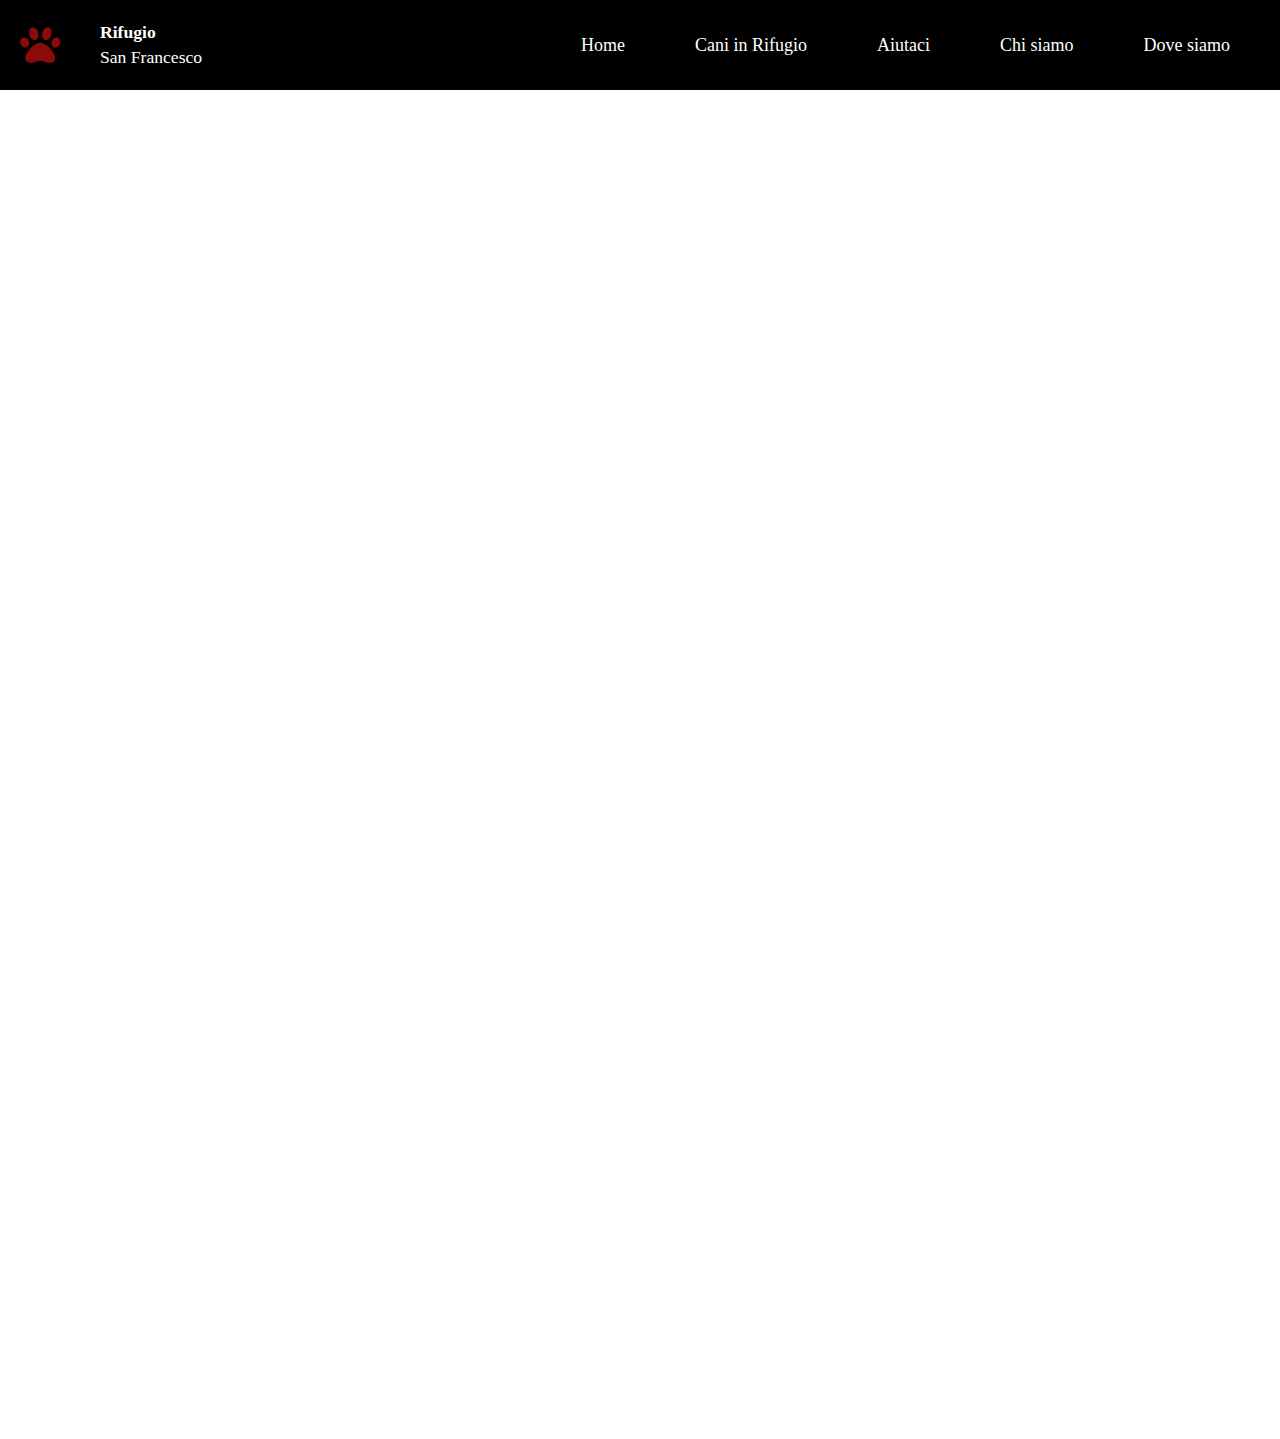
<file: Aiutaci.html>
<!DOCTYPE html>
<html lang="en">
<head>
    <meta charset="UTF-8">
    <meta name="viewport" content="width=device-width, initial-scale=1.0">
    <link rel="stylesheet" href="index.css">
    <link href="https://cdnjs.cloudflare.com/ajax/libs/font-awesome/6.0.0-beta3/css/all.min.css" rel="stylesheet">
    <link rel="stylesheet" href="https://unpkg.com/swiper/swiper-bundle.min.css">
<script src="https://unpkg.com/swiper/swiper-bundle.min.js"></script>


    <title>Canile Presina</title>
</head>
<body>
    <main >
        <div id="container">
            <!-- Navbar-->
           
            <nav>
              <div id="logo">
                <i class='fas fa-paw' style='padding:10px 20px;font-size:40px; color:rgb(139, 10, 10)'></i>
                <p><b>Rifugio</b> <br>San Francesco</p>
              </div>
              <ul id="munuList">
                  <li><a href="/home.html">Home</a></li>
                  <li><a href="/CaniInRifugio.html">Cani in Rifugio</a></li>
                  <li><a href="/Aiutaci.html">Aiutaci</a></li>
                  <li><a href="/Chisiamo.html">Chi siamo</a></li>
                  <li><a href="/Dove siamo.html">Dove siamo</a></li>
                  
              </ul>
              <div class="menu-icon">
                  <i class="fa-solid fa-bars" onclick="myfunction()"></i>
              </div>
            </nav>

        </div>
        <div class="titledonaionee fade-in">
            <h2>Fai una donazione</h2>
        </div>
        
        <div class="donation-container">
            <!-- Parte Sinistra: Immagine e Testo -->
            <div class="donation-info fade-in">
                <img src="donazionepet.jpg" class="donation-img">
                <div class="donation-text">
                    <h1>Abbiamo bisogno del tuo Sostegno!</h1>
                    <p>L’Associazione Lega Nazionale per la difesa del Cane 
                        – Sezione dell’Alta Padovana gestisce il Parco zoofilo San Francesco di Piazzola sul Brenta (PD). È un’Associazione senza scopo di lucro, iscritta all’albo Regione Veneto delle associazioni di Promozione Sociale al n. PS/PD361 e all’Albo Regionale Volontariato 
                        in conformità alla L.R. V.to n. 60 art. 9 del 28/12/93.</p>
                </div>
            </div>
        
            <div class="donation-box">
                <div class="containersecondaparte fade-in">
                    <!-- Contenitore per i bottoni -->
                    <div class="button-container">
                        <button class="buttnIban" onclick="toggleContent('ibanContent', 'paypalContent')">Conto Corrente</button>
                        <button class="buttnIPaypal" onclick="toggleContent('paypalContent', 'ibanContent')">Paypal</button>
                    </div>
            
                    <!-- Contenuti -->
                    <div id="ibanContent" class="content1">
                        <p>Puoi fare un bonifico sul nostro conto corrente:<br>
                            <strong>IT 51 F 08327 62520 000000441323</strong><br>
                            <strong>Banca di Credito Cooperativo di Roma - agenzia 217 CITTADELLA</strong></p>
                        <p>Se fai donazioni con conto corrente, inviaci per mail a <strong><a href="lndcaltapadovana@gmail.com">lndcaltapadovana@gmail.com</a></strong> o su WhatsApp al <strong>333 1867076 (Rosa)</strong>.</p>
                    </div>
            
                    <div id="paypalContent" class="content1" style="display: none;">
                        <p>Se hai PayPal o una Carta di Credito puoi effettuare una donazione in tutta sicurezza attraverso il circuito PayPal, bastano pochi minuti per aiutarci!</p>
                        <div class="listasoldi">
                            <input type="radio" class="soldi" name="donazione" id="cinque">
                            <label for="cinque">5€</label><br>
                            <input type="radio" class="soldi" name="donazione" id="dieci">
                            <label for="dieci">10€</label><br>
                            <input type="radio" class="soldi" name="donazione" id="quindici">
                            <label for="quindici">15€</label><br>
                            <input type="radio" class="soldi" name="donazione" id="venti">
                            <label for="venti">20€</label><br>
                            <input type="radio" class="soldi" name="donazione" id="venti-altro">
                            <label for="venti-altro">Altro</label><br>
                            <input type="number" class="soldialtro" id="altro-amount"> <br>
                            <a href="https://www.paypal.com/donate?token=d7XN_1hakFZGMjgnp2hOmOet9PIapizcEDuvHKgHsryPr5j_-uz3b0emWryx1GB2nOQNapHBBMOM6IJx&locale.x=it_IT" target="_blank">
                                <button style="background-color: #0070ba; color: white;margin-top: 50px; padding: 10px 20px; border: none; cursor: pointer;">
                                  Dona Ora
                                </button>
                              </a>
                              
                              
                        </div>
                        
                            
                    </div>
                </div>
            </div>

        </div>
        <div class="homepage4 fade-in ">
            <div class="parte1">
              <h1>Qualcosa di Noi</h1>
              <p>noi, nel nostro piccolo, vorremmo restituire una vita a chi è stata rubata e donarne una nuova a chi ancora non l'ha mai avuta. 
                Un lungo cammino che vorremmo rincominciasse da qui...</p>
              <a href="/Chisiamo.html">La nostra missione</a>
            </div>
            <div class="parte2">
              <h1>Contattaci</h1>
              <p>Il nostro impegno ha bisogno sempre di supporto. Se hai necessità di metterti in contatto con noi,
                 utilizza i recapiti di seguito riportati:</p>
                 <ul class="numericell">
                  <li>📞 333 1867076</li>
                  <li>📞 338 4981981</li>
                  <li>📞 333 1105921</li>
                </ul>
            </div>
            <div class="parte3">
              <h1>Informazioni</h1>
              <li class="lastpage">
                <a href="/Chisiamo.html">Chi siamo</a>
                <a href="/Dove siamo.html">Dove siamo</a>
                <a href="/Contattaci.html"> Contattaci</a>
                <a href="/Aiutaci.html">Aiutaci</a>
              </li>
            </div>
          </div>


            
        </div>

        
        </div>
        </main>
        
        <script src="index.js"></script>
        <script src="https://cdn.jsdelivr.net/npm/swiper@11/swiper-bundle.min.js"></script>
        </body>
        </html>
</file>
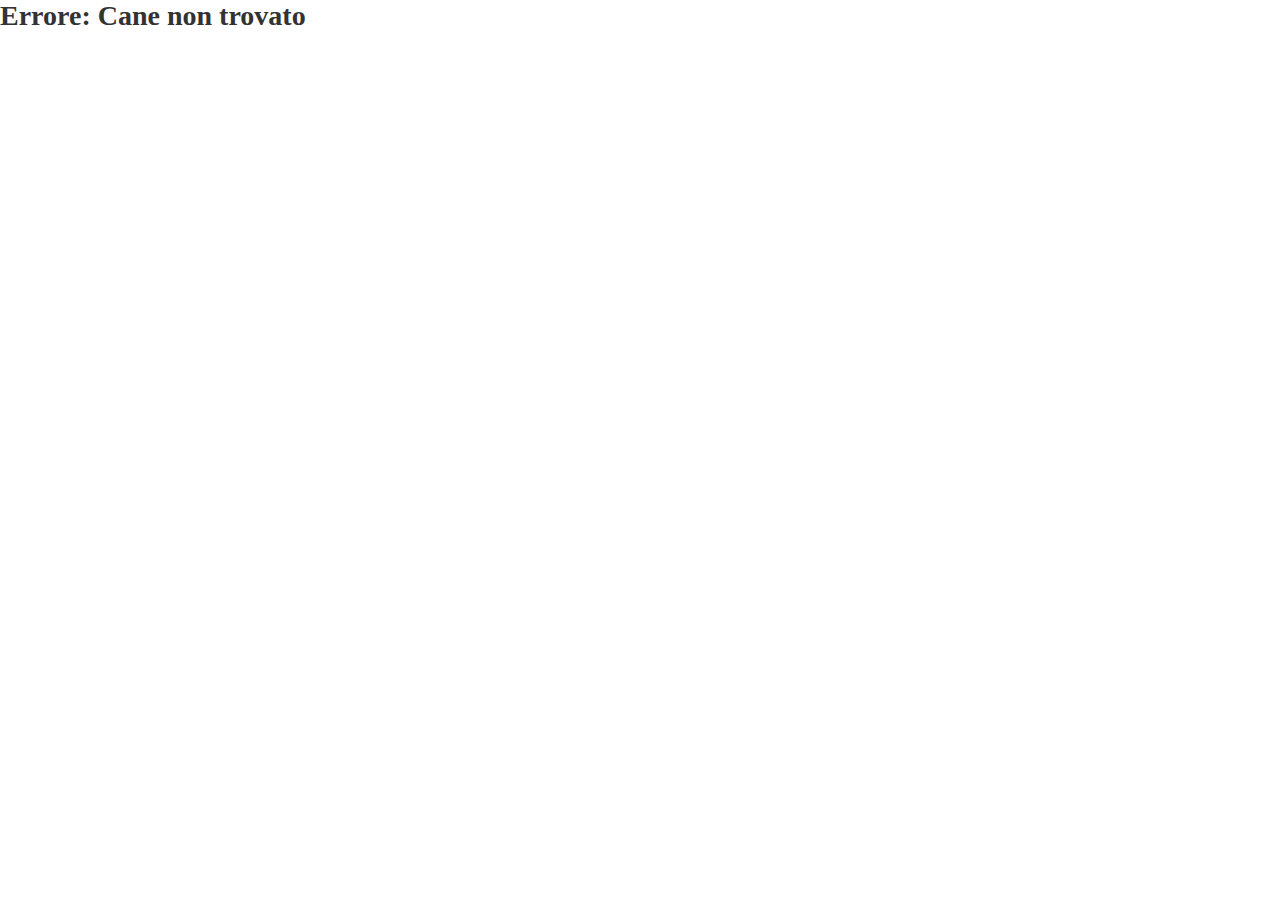
<file: dettagli.html>
<!DOCTYPE html>
<html lang="en">
<head>
    <meta charset="UTF-8">
    <meta name="viewport" content="width=device-width, initial-scale=1.0">
    <link rel="stylesheet" href="index.css">
    <link href="https://cdnjs.cloudflare.com/ajax/libs/font-awesome/6.0.0-beta3/css/all.min.css" rel="stylesheet">
    <link rel="stylesheet" href="https://unpkg.com/swiper/swiper-bundle.min.css">
<script src="https://unpkg.com/swiper/swiper-bundle.min.js"></script>


    <title>Canile Presina</title>
</head>
<body>
     <!-- Navbar-->
           
     <nav>
        <div id="logo">
          <i class='fas fa-paw' style='padding:10px 20px;font-size:40px; color:rgb(139, 10, 10)'></i>
          <p><b>Rifugio</b> <br>San Francesco</p>
        </div>
        <ul id="munuList">
            <li><a href="/home.html">Home</a></li>
            <li><a href="/CaniInRifugio.html">Cani in Rifugio</a></li>
            <li><a href="/Aiutaci.html">Aiutaci</a></li>
            <li><a href="/Chisiamo.html">Chi siamo</a></li>
            <li><a href="/Dove siamo.html">Dove siamo</a></li>
            
        </ul>
        <div class="menu-icon">
            <i class="fa-solid fa-bars" onclick="myfunction()"></i>
        </div>
      </nav>
      </nav>
    <div class="contenitore fade-in">
        <h1 id="nome-cane"></h1>
        <img id="foto-cane" src="" alt="Foto del cane" class="foto-cane">

        <div class="dettagli">
            <p><strong>Razza:</strong> <span id="razza"></span></p>
            <p><strong>Anno di nascita:</strong> <span id="anno"></span></p>
            <p><strong>Sesso:</strong> <span id="sesso"></span></p>
            <p id="descrizione-cane"></p>
        </div>
    </div>
    <div class="homepage4 fade-in ">
        <div class="parte1">
          <h1>Qualcosa di Noi</h1>
          <p>noi, nel nostro piccolo, vorremmo restituire una vita a chi è stata rubata e donarne una nuova a chi ancora non l'ha mai avuta. 
            Un lungo cammino che vorremmo rincominciasse da qui...</p>
          <a href="/Chisiamo.html">La nostra missione</a>
        </div>
        <div class="parte2">
          <h1>Contattaci</h1>
          <p>Il nostro impegno ha bisogno sempre di supporto. Se hai necessità di metterti in contatto con noi,
             utilizza i recapiti di seguito riportati:</p>
             <ul class="numericell">
              <li>📞 333 1867076</li>
              <li>📞 338 4981981</li>
              <li>📞 333 1105921</li>
            </ul>
        </div>
        <div class="parte3">
          <h1>Informazioni</h1>
          <li class="lastpage">
            <a href="/Chisiamo.html">Chi siamo</a>
            <a href="/Dove siamo.html">Dove siamo</a>
            <a href="/Contattaci.html"> Contattaci</a>
            <a href="/Aiutaci.html">Aiutaci</a>
          </li>
        </div>
      </div>
<script src="index.js"></script>
<script src="https://cdn.jsdelivr.net/npm/swiper@11/swiper-bundle.min.js"></script>

 
    <script src="dettagli.js"></script> <!-- Collegamento al JS -->
</body>
</html>
</file>
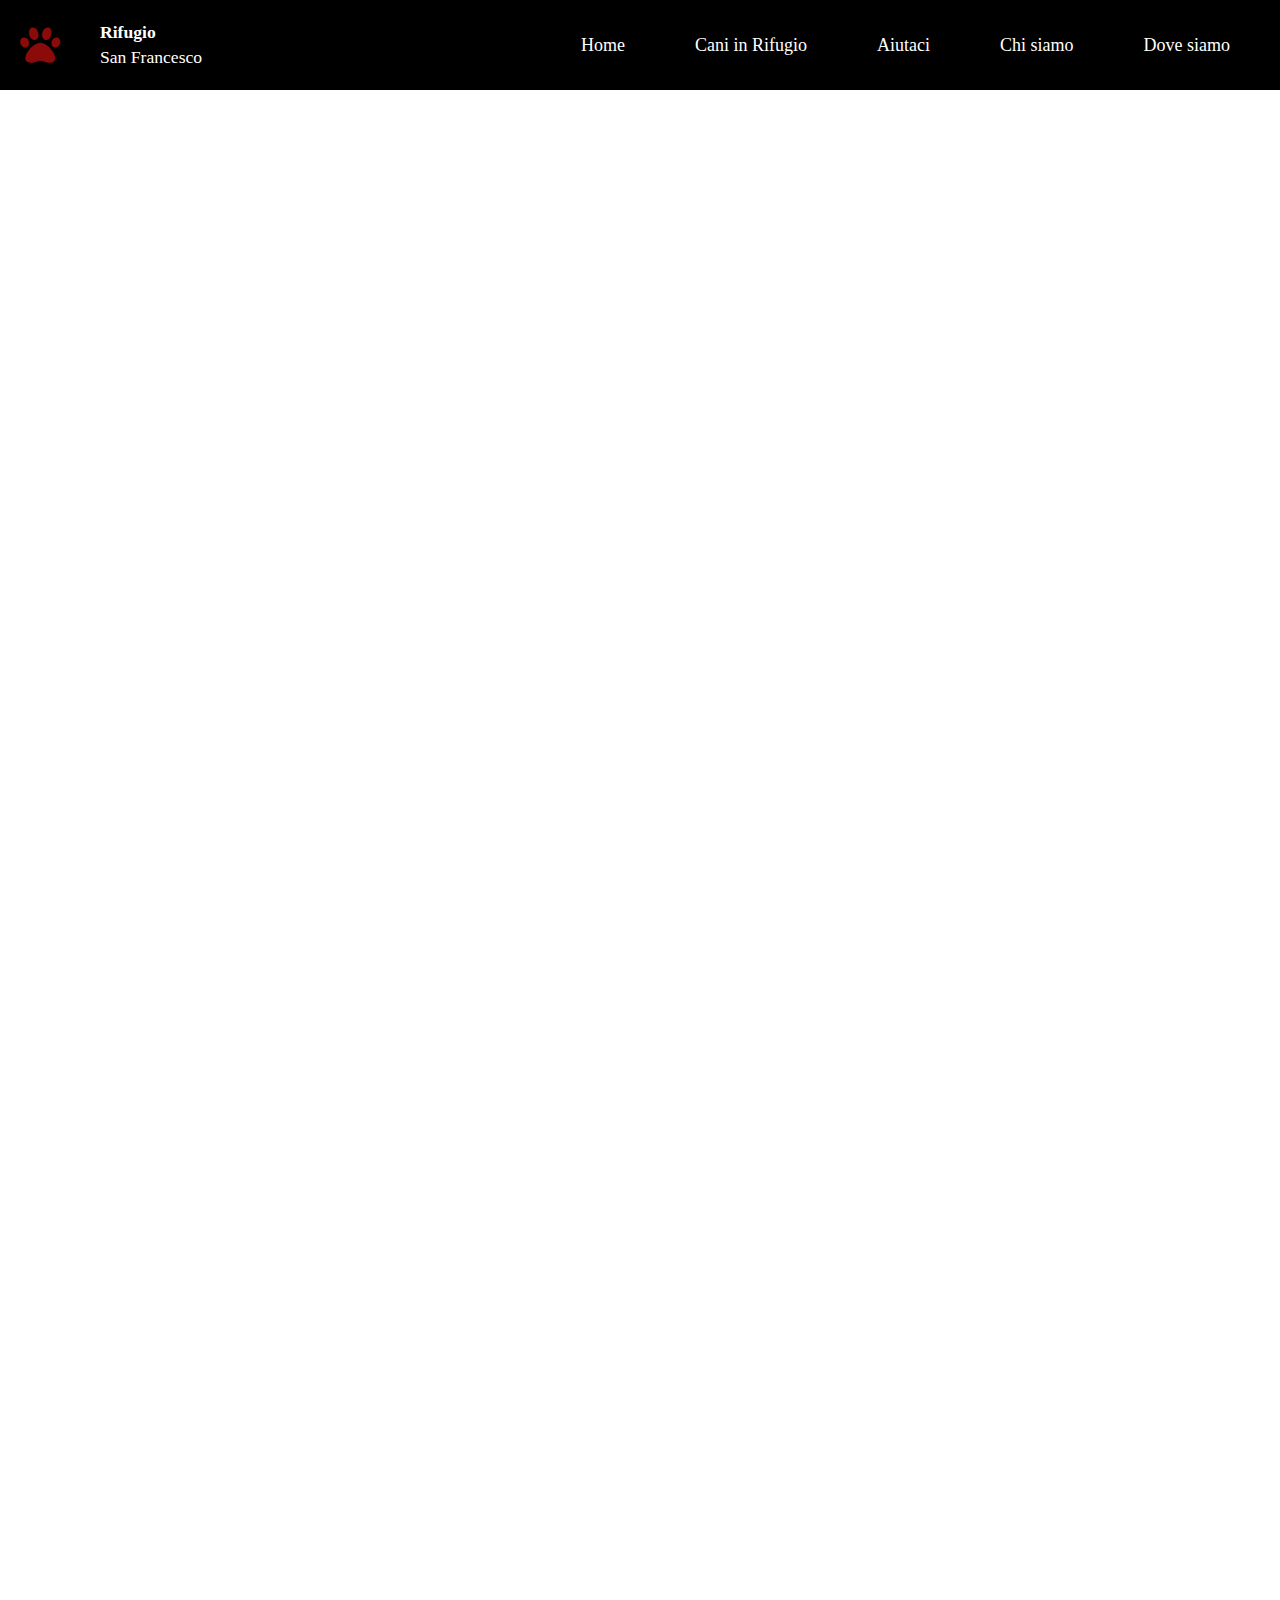
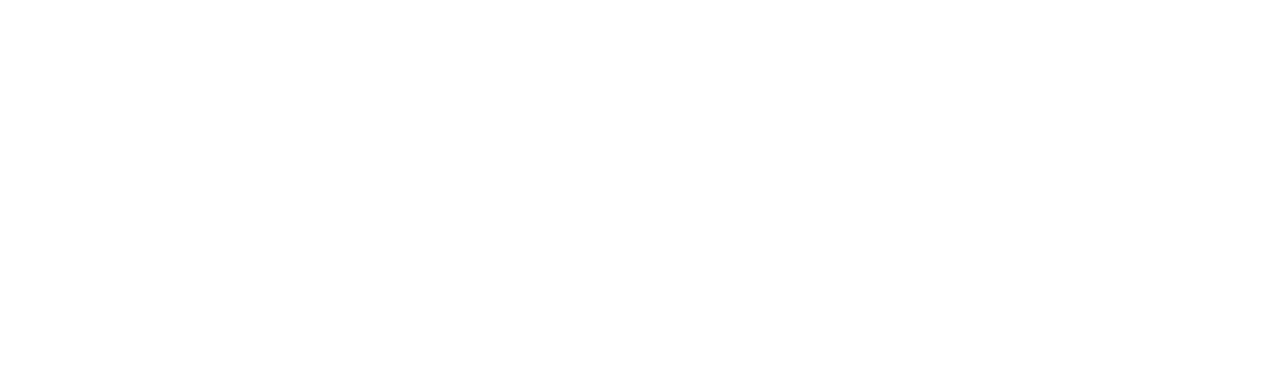
<file: Dove siamo.html>
<!DOCTYPE html>
<html lang="en">
<head>
    <meta charset="UTF-8">
    <meta name="viewport" content="width=device-width, initial-scale=1.0">
    <link rel="stylesheet" href="index.css">
    <link href="https://cdnjs.cloudflare.com/ajax/libs/font-awesome/6.0.0-beta3/css/all.min.css" rel="stylesheet">
    <link rel="stylesheet" href="https://unpkg.com/swiper/swiper-bundle.min.css">
<script src="https://unpkg.com/swiper/swiper-bundle.min.js"></script>


    <title>Canile Presina</title>
</head>
<body>
    <main >
        <div id="container">
            <!-- Navbar-->
           
            <nav>
              <div id="logo">
                <i class='fas fa-paw' style='padding:10px 20px;font-size:40px; color:rgb(139, 10, 10)'></i>
                <p><b>Rifugio</b> <br>San Francesco</p>
              </div>
              <ul id="munuList">
                  <li><a href="/home.html">Home</a></li>
                  <li><a href="/CaniInRifugio.html">Cani in Rifugio</a></li>
                  <li><a href="/Aiutaci.html">Aiutaci</a></li>
                  <li><a href="/Chisiamo.html">Chi siamo</a></li>
                  <li><a href="/Dove siamo.html">Dove siamo</a></li>
                  
              </ul>
              <div class="menu-icon">
                  <i class="fa-solid fa-bars" onclick="myfunction()"></i>
              </div>
            </nav>

        </div>
        <!-- maps-->
        <div class="contenitore1 fade-in ">
            <h1>Dove si trova il Rifugio San Francesco</h1>
                
                <p>
                    La sede del rifugio si trova nella periferia della città di Presina, provincia di Padova.  
                    Per raggiungere il rifugio, aiutatevi con la mappa sottostante.
                </p>
                
            
        </div>

        <div style="max-width: 100%; list-style: none; transition: none; overflow: hidden; width: 100%; height: 500px;">
            <div id="g-mapdisplay" style="height: 100%; width: 100%; max-width: 100%;">
                <iframe 
                    style="height: 100%; width: 100%; border: 0;" 
                    frameborder="0" 
                    src="https://www.google.com/maps/embed/v1/place?q=canile+di+presina+padova+&key=AIzaSyBFw0Qbyq9zTFTd-tUY6dZWTgaQzuU17R8">
                </iframe>
            </div>
        </div>
        
        <style>
            #g-mapdisplay .text-marker {}
            .map-generator {
                max-width: 100%;
                max-height: 100%;
                background: none;
            }
        </style>
        <!-- Contatti-->
        <div class="contactus fade-in">
            <h1>CONTATTACI</h1>
            <div class="contact-container fade-in">
    
                <!-- Primo blocco -->
                <div class="flip-card">
                    <div class="flip-card-inner">
                        <div class="flip-card-front">
                            <div class="icon"><img src="[data-uri]" alt="phone--v1"></div>
                          
                        </div>
                        <div class="flip-card-back">
                            <h1>Recapiti Telefonici:</h1>
                            <p>📞 333 1867076</p>
                            <p>📞 338 4981981</p>
                            <p>📞 333 1105921</p>
                            <h1>Account Social:</h1>
                            <div class="aacountsocial">
                                <a href="https://www.instagram.com/caniledipresina"><img src="[data-uri]
                                    Arwamlc3qlKonOrIqS+xQ7tKddxS6xyOKvR5R7POIFr7XI5r0u0Bt8XyJ/J/Oc+FQvh5/lm8qu9ecFTl2/jOXxA4HGO98WUDEuhZYHQaYowVO8f6cda3/RumpCyL4L0PeFMIOGGI4bIglwxjHCc94su7i6lqGZyy/GGP40WCHKjqQxfUfT7KmzUzmtf9C5Ppi1A6R4+LZEtFaSQG7SXA9LyAcBpjbfi2r27zH94Y4kbDaJHv0V5/EOwo+aYznlCGe3C4TuTb3a8zHzmEpNQtXPxd+vInT/hM57hkvYPYaovWK7DSM5/N2c0jxTxU5KkqreOn33wiICYE7xHPGYYCtxhf1BPsNMfrIswnObhnLxaZRFDaMpKheBKXKWMyjPsJaXHbXcWkpLuNC4gI9xlFjXA2QTY9O1q+d/dh6JgXKQz6h53bHAWx9fdQYK5LZ7EKzaIrqS8E3u3n0XLDKZ0P1pkOY+06ntHGscHO/GVRv+kkb+lYKYueLimWpIMZ4fjHE6q1lMzl+1zEpcLOAcBhA7fHjnnGyPTzj9MC6aKexmF1HUNVkGJbHIqBE2/l3lkGrgcKt7oOxtAii0m04ZpcRVE5bIxmKyijxSCKvRYxejUxjnDj8NlvmlSIhfNYzqUea4wC2wGfdY7nRIFIPXF5/FFVNh2F1H6QL5aPVcnHrPvAYAAbt+1tcBbJuOSgurZyRKjbiukskZ1rJjVLPls12ecTwmdcCvRK1ArjYNFrfcd1uFtX+aegRCNkn5VpyFIz1lh7uA8M7Ql9/6NYT2vaV94RPkVU4mk2Z0xgRu8QpgryHZTVsprbTLkMsS7wWCwiHAfIbRdn7+6ERdgCPgdC1JzzTyS62vFSuxT1u/[base64]/0WC+naaNsiKY7GVvq/7+OoTNbtSP5JRRTqcDHtG1BBjwuL1lbDZJgfc1Uaq4pQp84QyH1PJr/+QUfAMHB0Nac1jbFDb3h3NpWgArrAiXm/BCQztEr241ANR2uuw2Tn9GOA7QvacMHNEO/uhiB5ivCV+iwIZ68J0r7NY8MwKqi7irVRTBtnCYq8BrWiUnNLYPhc69awCYnMaS3Uq2kuMAo9vLoEluMpG5REZe5gYrnGC7i134nkfgUBc40gsyw+DyKijNAkspVJug5DCcewd2GOFTJ7kBKsQkDSLhYZlrXDeZo7iU8gbhAiK/cVQtAdSAsR4ywasKXD0ug2/uCd/[base64]/W5M1z8VO5Q5RU4MxGyoiE3WQpVe/zCQri4HC4th/MpkDtTruX8FU6MlRBH+0iAXa7wmdZK8/3g2jkZe9tq6O8nAGxtVOgScc5xgES3DwTAPA0grQGkN4XiQ9o0rISi/XBpGVxYBAVfQeHmml6wAfI+lBBn34DjYRJifxt58Hf2lq1ZbZYxT+2GaF8I76C9vQ6SB7nRuPmOAyQr9Zmi5Oqz3nZwM4Lh2lb7zH8QZrXAnkUw2RUi28mJpL29mhqMLrniPtrNYQABMV15XQCsdNKmTlP7ob24CIoPQNUNsDr+0yLVJWDKhIy5sM7P/roR5SkBOvUWAOZGIX+qlXgdYo6yXTxpbZPHdnBF38+6vW3u5Gp7iUM93d5G6U1kzOXaOfizBhBjkAB+vcB9wNz7Ei8AUJxY5/ylSKb2rpo8K0YKypt9bwCq2w708XAZY8/DEmClBvCGBqC+nqsA3Xuk3rf4GiAb6yeTbqisWYF37rECX9orkGmrgPZgW3FLBcYZy3iqa/IDFa9DfN/ZjUMBszjyVA7ZUy3kJMOVNf8Z4NIK+yQSD7Vg+2vIUqWK+UoVU5U0khpO50X32h3YOquzOqsz5X9h/wKr0arvUEq8rwAAAABJRU5ErkJggg==" alt="instagram-new--v1"></a>
                                <a href="https://www.facebook.com/caniledipresina"><img src="[data-uri]" alt="facebook-new"></a>
                            </div>
                        </div>
                    </div>
                </div>
    
                <!-- Secondo blocco -->
                <div class="flip-card">
                    <div class="flip-card-inner">
                        <div class="flip-card-front">
                            <div class="icon"><img src="[data-uri]" alt="marker--v1"></div>
                            
                        </div>
                        <div class="flip-card-back">
                            <h1>Dove ci trovi</h1>
                        <p>📍 Rifugio San Francesco</p>
                        <p>🏠 Via Borghetto I, 11 35016</p>
                        <p>🏙️ Presina di Piazzola sul Brenta (PD)</p>
                        </div>
                    </div>
                </div>
    
                <!-- Terzo blocco -->
                <div class="flip-card">
                    <div class="flip-card-inner">
                        <div class="flip-card-front">
                            <div class="icon"><img src="[data-uri]" alt="clock--v1"></div>
                         
                        </div>
                        <div class="flip-card-back">
    
                            <h1>Orari invernali</h1>
                                    <p>🕒 Orario invernale: mattino 09.00-11.00 (solo per donazioni), pomeriggio 14.30-17.00 (adozioni e visite su appuntamento)</p>
                                    <h1>Orari estivi</h1>
                                    <p>🕒 Orario estivo: mattino 09.00-11.00 (solo per donazioni), pomeriggio 15.00-18.00 (adozioni e visite su appuntamento)</p>
                        </div>
                    </div>
                </div>
    
            </div>
        </div>
    
        <div class="homepage4 fade-in ">
            <div class="parte1">
              <h1>Qualcosa di Noi</h1>
              <p>noi, nel nostro piccolo, vorremmo restituire una vita a chi è stata rubata e donarne una nuova a chi ancora non l'ha mai avuta. 
                Un lungo cammino che vorremmo rincominciasse da qui...</p>
              <a href="/Chisiamo.html">La nostra missione</a>
            </div>
            <div class="parte2">
              <h1>Contattaci</h1>
              <p>Il nostro impegno ha bisogno sempre di supporto. Se hai necessità di metterti in contatto con noi,
                 utilizza i recapiti di seguito riportati:</p>
                 <ul class="numericell">
                  <li>📞 333 1867076</li>
                  <li>📞 338 4981981</li>
                  <li>📞 333 1105921</li>
                </ul>
            </div>
            <div class="parte3">
              <h1>Informazioni</h1>
              <li class="lastpage">
                <a href="/Chisiamo.html">Chi siamo</a>
                <a href="/Dove siamo.html">Dove siamo</a>
                <a href="/Contattaci.html"> Contattaci</a>
                <a href="/Aiutaci.html">Aiutaci</a>
              </li>
            </div>
          </div>
        </div>
        </main>
        
        <script src="index.js"></script>
        <script src="https://cdn.jsdelivr.net/npm/swiper@11/swiper-bundle.min.js"></script>
        </body>
        </html>
</file>
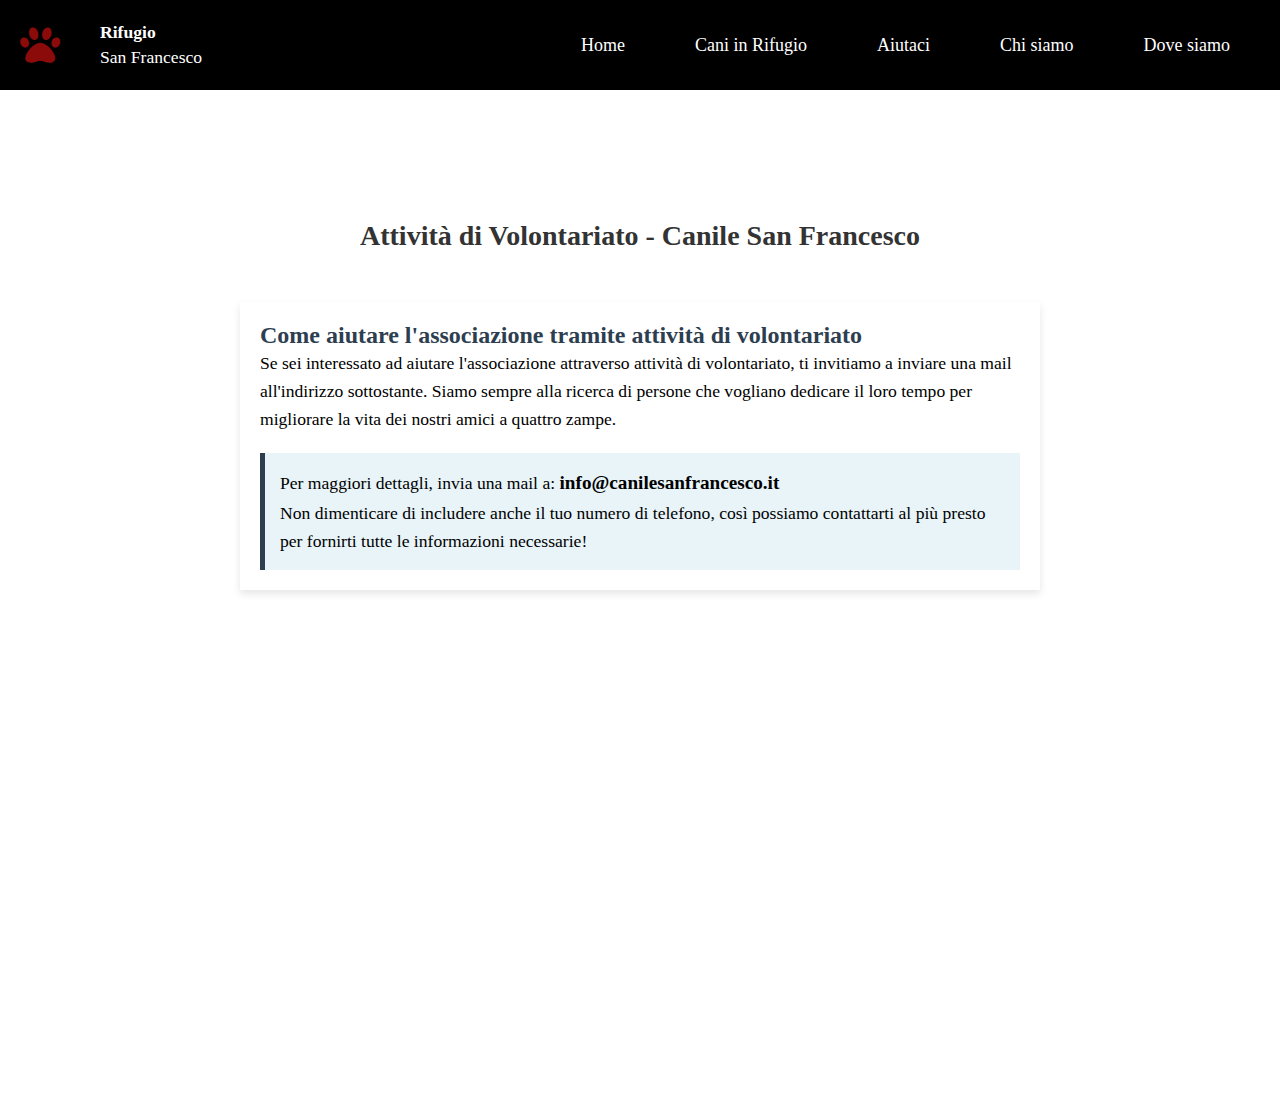
<file: volotari.html>
<!DOCTYPE html>
<html lang="en">
<head>
    <meta charset="UTF-8">
    <meta name="viewport" content="width=device-width, initial-scale=1.0">
    <link rel="stylesheet" href="index.css">
    <link href="https://cdnjs.cloudflare.com/ajax/libs/font-awesome/6.0.0-beta3/css/all.min.css" rel="stylesheet">
    <link rel="stylesheet" href="https://unpkg.com/swiper/swiper-bundle.min.css">
<script src="https://unpkg.com/swiper/swiper-bundle.min.js"></script>


    <title>Canile Presina</title>
</head>
<body>
    <main >
        <div id="container">
            <!-- Navbar-->
           
            <nav>
              <div id="logo">
                <i class='fas fa-paw' style='padding:10px 20px;font-size:40px; color:rgb(139, 10, 10)'></i>
                <p><b>Rifugio</b> <br>San Francesco</p>
              </div>
              <ul id="munuList">
                  <li><a href="/home.html">Home</a></li>
                  <li><a href="/CaniInRifugio.html">Cani in Rifugio</a></li>
                  <li><a href="/Aiutaci.html">Aiutaci</a></li>
                  <li><a href="/Chisiamo.html">Chi siamo</a></li>
                  <li><a href="/Dove siamo.html">Dove siamo</a></li>
                  
              </ul>
              <div class="menu-icon">
                  <i class="fa-solid fa-bars" onclick="myfunction()"></i>
              </div>
            </nav>

            <header>
                <h1>Attività di Volontariato - Canile San Francesco</h1>
              </header>
            
              <div class="container">
                <h2>Come aiutare l'associazione tramite attività di volontariato</h2>
                <p>Se sei interessato ad aiutare l'associazione attraverso attività di volontariato, ti invitiamo a inviare una mail all'indirizzo sottostante. Siamo sempre alla ricerca di persone che vogliano dedicare il loro tempo per migliorare la vita dei nostri amici a quattro zampe.</p>
                
                <div class="email-info">
                  <p>Per maggiori dettagli, invia una mail a: <span class="contact-info">info@canilesanfrancesco.it</span></p>
                  <p>Non dimenticare di includere anche il tuo numero di telefono, così possiamo contattarti al più presto per fornirti tutte le informazioni necessarie!</p>
                </div>
              </div>
            
              
    <footer>

    </footer>
        
        <script src="index.js"></script>
        <script src="https://cdn.jsdelivr.net/npm/swiper@11/swiper-bundle.min.js"></script>
        </body>
        </html>
</file>
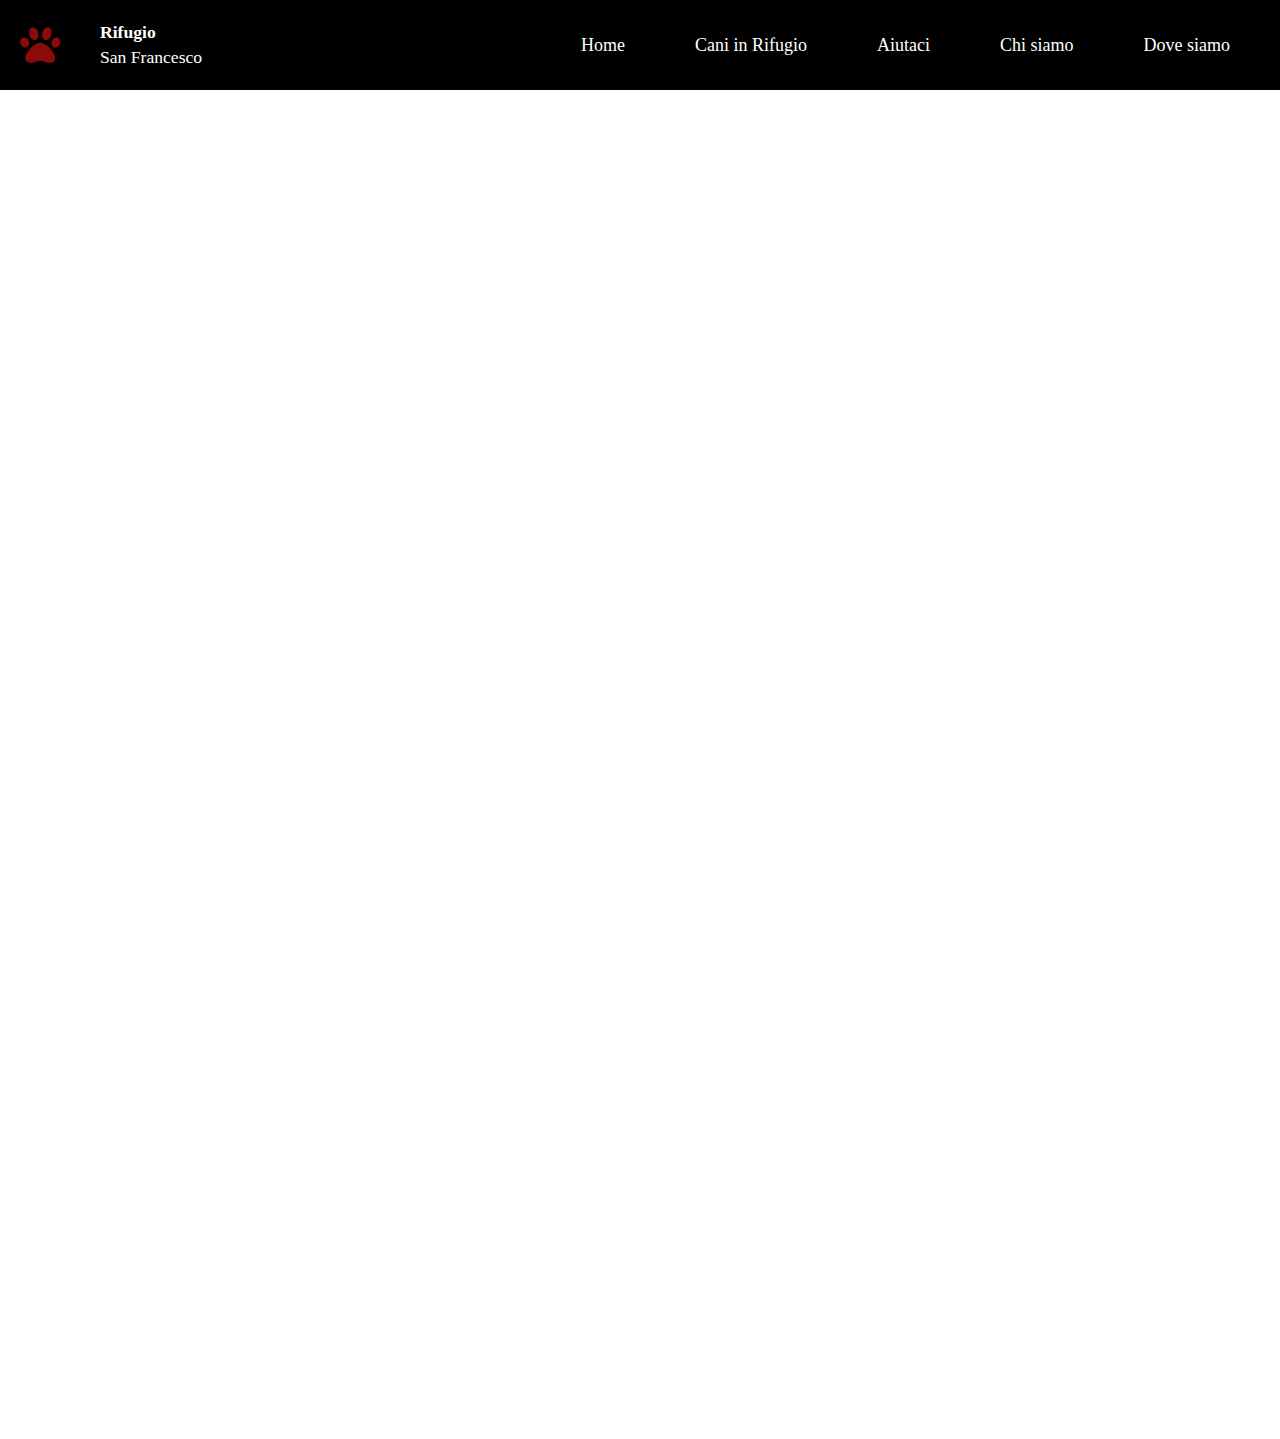
<file: docs/Aiutaci.html>
<!DOCTYPE html>
<html lang="en">
<head>
    <meta charset="UTF-8">
    <meta name="viewport" content="width=device-width, initial-scale=1.0">
    <link rel="stylesheet" href="index.css">
    <link href="https://cdnjs.cloudflare.com/ajax/libs/font-awesome/6.0.0-beta3/css/all.min.css" rel="stylesheet">
    <link rel="stylesheet" href="https://unpkg.com/swiper/swiper-bundle.min.css">
<script src="https://unpkg.com/swiper/swiper-bundle.min.js"></script>


    <title>Canile Presina</title>
</head>
<body>
    <main >
        <div id="container">
            <!-- Navbar-->
           
            <nav>
              <div id="logo">
                <i class='fas fa-paw' style='padding:10px 20px;font-size:40px; color:rgb(139, 10, 10)'></i>
                <p><b>Rifugio</b> <br>San Francesco</p>
              </div>
              <ul id="munuList">
                  <li><a href="index.html">Home</a></li>
                  <li><a href="CaniInRifugio.html">Cani in Rifugio</a></li>
                  <li><a href="Aiutaci.html">Aiutaci</a></li>
                  <li><a href="Chisiamo.html">Chi siamo</a></li>
                  <li><a href="Dovesiamo.html">Dove siamo</a></li>
                  
              </ul>
              <div class="menu-icon">
                  <i class="fa-solid fa-bars" onclick="myfunction()"></i>
              </div>
            </nav>

        </div>
        <div class="titledonaionee fade-in">
            <h2>Fai una donazione</h2>
        </div>
        
        <div class="donation-container">
            <!-- Parte Sinistra: Immagine e Testo -->
            <div class="donation-info fade-in">
                <img src="donazionepet.jpg" class="donation-img">
                <div class="donation-text">
                    <h1>Abbiamo bisogno del tuo Sostegno!</h1>
                    <p>L’Associazione Lega Nazionale per la difesa del Cane 
                        – Sezione dell’Alta Padovana gestisce il Parco zoofilo San Francesco di Piazzola sul Brenta (PD). È un’Associazione senza scopo di lucro, iscritta all’albo Regione Veneto delle associazioni di Promozione Sociale al n. PS/PD361 e all’Albo Regionale Volontariato 
                        in conformità alla L.R. V.to n. 60 art. 9 del 28/12/93.</p>
                </div>
            </div>
        
            <div class="donation-box">
                <div class="containersecondaparte fade-in">
                    <!-- Contenitore per i bottoni -->
                    <div class="button-container">
                        <button class="buttnIban" onclick="toggleContent('ibanContent', 'paypalContent')">Conto Corrente</button>
                        <button class="buttnIPaypal" onclick="toggleContent('paypalContent', 'ibanContent')">Paypal</button>
                    </div>
            
                    <!-- Contenuti -->
                    <div id="ibanContent" class="content1">
                        <p>Puoi fare un bonifico sul nostro conto corrente:<br>
                            <strong>IT 51 F 08327 62520 000000441323</strong><br>
                            <strong>Banca di Credito Cooperativo di Roma - agenzia 217 CITTADELLA</strong></p>
                        <p>Se fai donazioni con conto corrente, inviaci per mail a <strong><a href="lndcaltapadovana@gmail.com">lndcaltapadovana@gmail.com</a></strong> o su WhatsApp al <strong>333 1867076 (Rosa)</strong>.</p>
                    </div>
            
                    <div id="paypalContent" class="content1" style="display: none;">
                        <p>Se hai PayPal o una Carta di Credito puoi effettuare una donazione in tutta sicurezza attraverso il circuito PayPal, bastano pochi minuti per aiutarci!</p>
                        <div class="listasoldi">
                            <input type="radio" class="soldi" name="donazione" id="cinque">
                            <label for="cinque">5€</label><br>
                            <input type="radio" class="soldi" name="donazione" id="dieci">
                            <label for="dieci">10€</label><br>
                            <input type="radio" class="soldi" name="donazione" id="quindici">
                            <label for="quindici">15€</label><br>
                            <input type="radio" class="soldi" name="donazione" id="venti">
                            <label for="venti">20€</label><br>
                            <input type="radio" class="soldi" name="donazione" id="venti-altro">
                            <label for="venti-altro">Altro</label><br>
                            <input type="number" class="soldialtro" id="altro-amount"> <br>
                            <a href="https://www.paypal.com/donate?token=d7XN_1hakFZGMjgnp2hOmOet9PIapizcEDuvHKgHsryPr5j_-uz3b0emWryx1GB2nOQNapHBBMOM6IJx&locale.x=it_IT" target="_blank">
                                <button style="background-color: #0070ba; color: white;margin-top: 50px; padding: 10px 20px; border: none; cursor: pointer;">
                                  Dona Ora
                                </button>
                              </a>
                              
                              
                        </div>
                        
                            
                    </div>
                </div>
            </div>

        </div>
        <div class="homepage4 fade-in ">
            <div class="parte1">
              <h1>Qualcosa di Noi</h1>
              <p>noi, nel nostro piccolo, vorremmo restituire una vita a chi è stata rubata e donarne una nuova a chi ancora non l'ha mai avuta. 
                Un lungo cammino che vorremmo rincominciasse da qui...</p>
              <a href="/Canile/Chisiamo.html">La nostra missione</a>
            </div>
            <div class="parte2">
              <h1>Contattaci</h1>
              <p>Il nostro impegno ha bisogno sempre di supporto. Se hai necessità di metterti in contatto con noi,
                 utilizza i recapiti di seguito riportati:</p>
                 <ul class="numericell">
                  <li>📞 333 1867076</li>
                  <li>📞 338 4981981</li>
                  <li>📞 333 1105921</li>
                </ul>
            </div>
           <div class="parte3">
                <h1>Informazioni</h1>
                <li class="lastpage">
                  <a href="/Canile/Chisiamo.html">Chi siamo</a>
                  <a href="/Canile/Dovesiamo.html">Dove siamo</a>
                   <a href="/Canile/CaniInRifugio.html"> Cani in Rifugio</a>
                  <a href="/Canile/Aiutaci.html">Aiutaci</a>
                </li>
              </div>
          </div>


            
        </div>

        
        </div>
        </main>
        
        <script src="index.js"></script>
        <script src="https://cdn.jsdelivr.net/npm/swiper@11/swiper-bundle.min.js"></script>
        </body>
        </html>
</file>
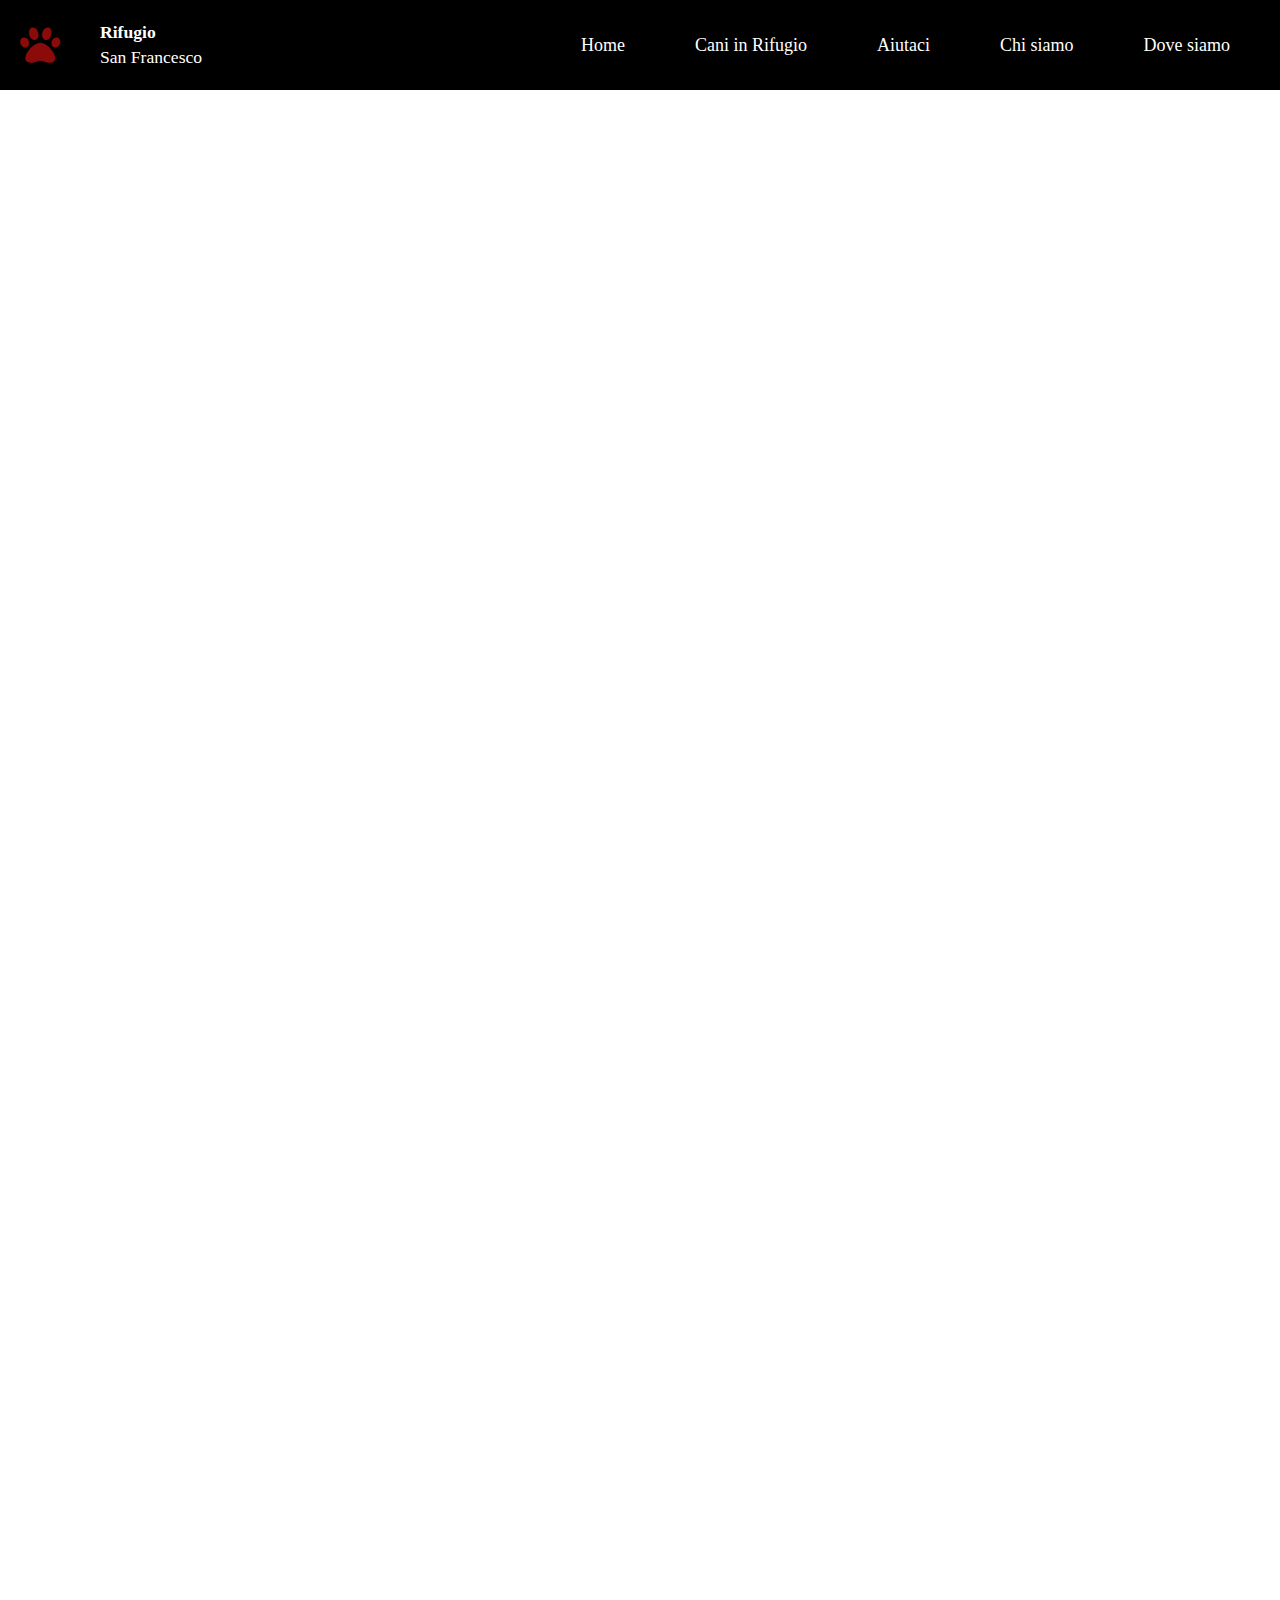
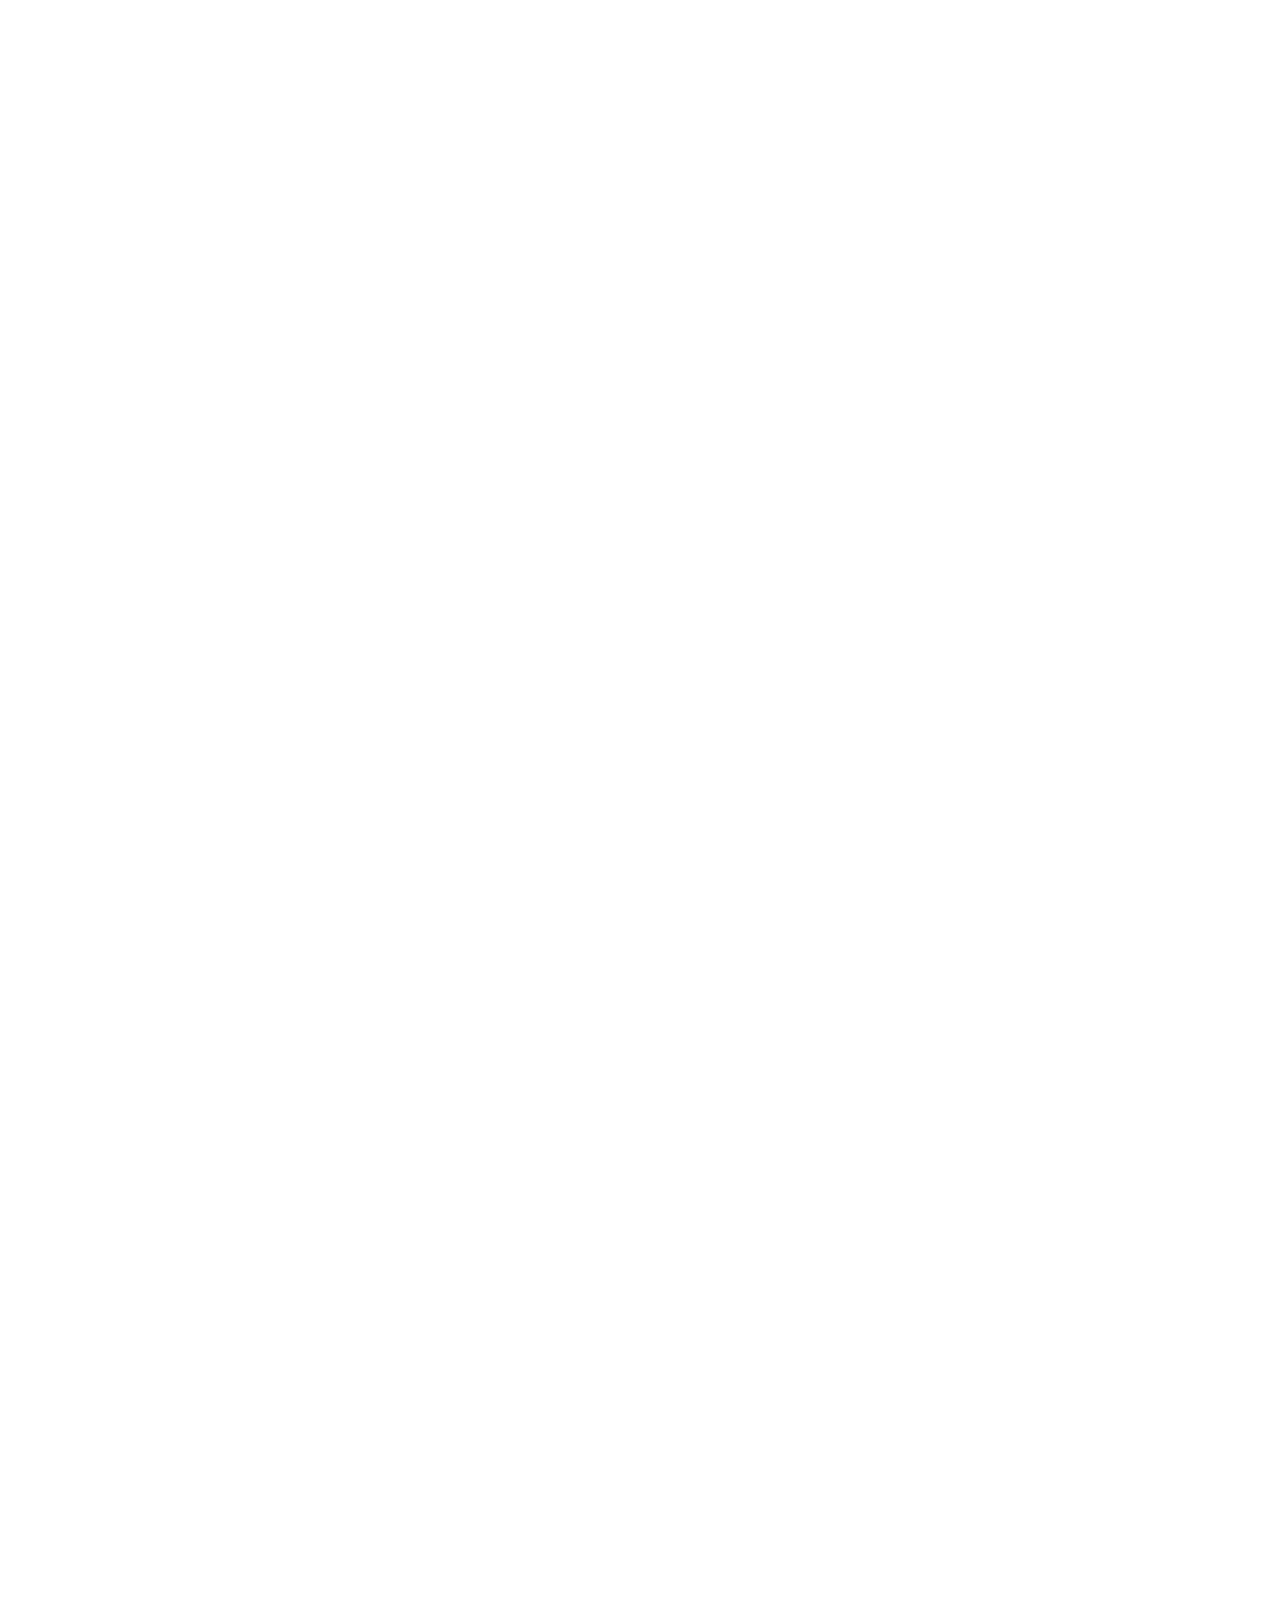
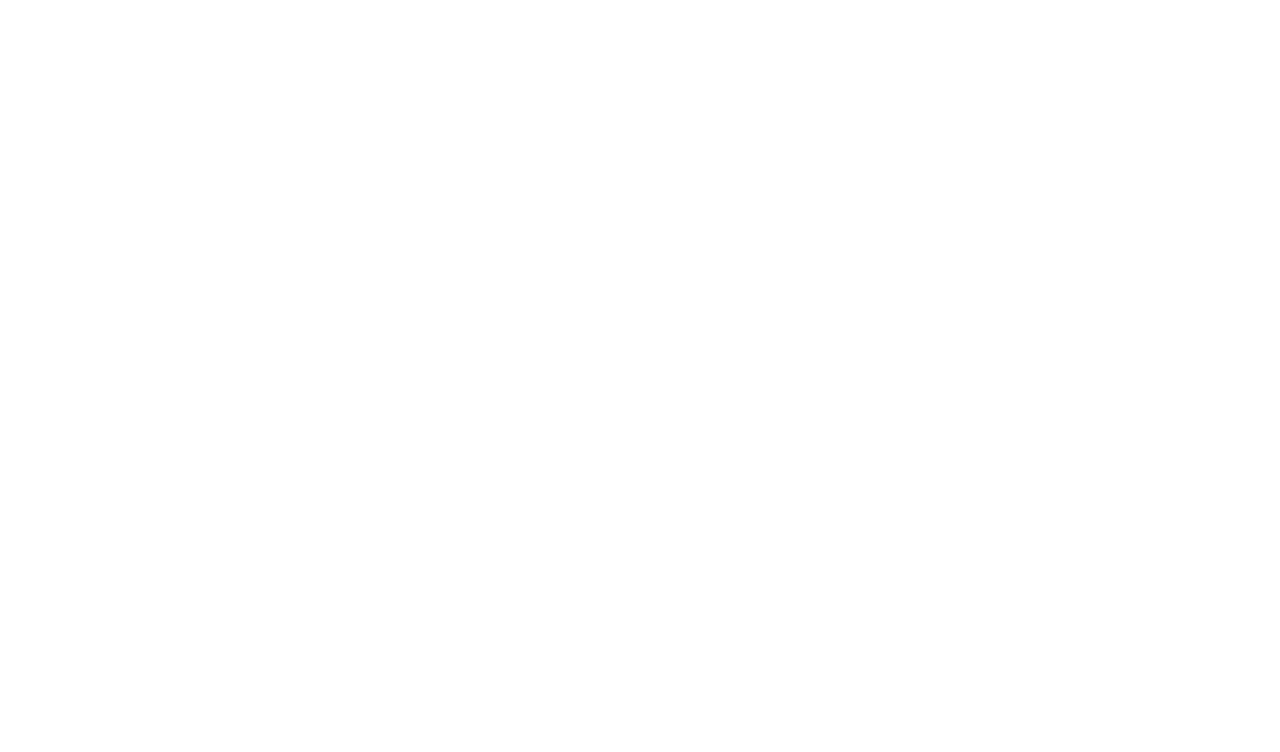
<file: docs/CaniInRifugio.html>
<!DOCTYPE html>
<html lang="en">
<head>
    <meta charset="UTF-8">
    <meta name="viewport" content="width=device-width, initial-scale=1.0">
    <link rel="stylesheet" href="index.css">
    <link href="https://cdnjs.cloudflare.com/ajax/libs/font-awesome/6.0.0-beta3/css/all.min.css" rel="stylesheet">
    <link rel="stylesheet" href="https://unpkg.com/swiper/swiper-bundle.min.css">
<script src="https://unpkg.com/swiper/swiper-bundle.min.js"></script>


    <title>Canile Presina</title>
</head>
<body>
    <main>
       
            <!-- Navbar-->
           
            <nav>
              <div id="logo">
                <i class='fas fa-paw' style='padding:10px 20px;font-size:40px; color:rgb(139, 10, 10)'></i>
                <p><b>Rifugio</b> <br>San Francesco</p>
              </div>
             <ul id="munuList">
                <li><a href="/Canile/index.html">Home</a></li>
                <li><a href="/Canile/CaniInRifugio.html">Cani in Rifugio</a></li>
                <li><a href="/Canile/Aiutaci.html">Aiutaci</a></li>
                <li><a href="/Canile/Chisiamo.html">Chi siamo</a></li>
                <li><a href="/Canile/Dovesiamo.html">Dove siamo</a></li>
            </ul>
              <div class="menu-icon">
                  <i class="fa-solid fa-bars" onclick="myfunction()"></i>
              </div>
            </nav>

        <section class="adopt-intro fade-in">
            <h1>Trova il tuo nuovo amico a quattro zampe</h1>
            <p>Ogni cane ha una storia da raccontare e un cuore pronto ad amare. Scopri i nostri ospiti in cerca di una casa e dona loro una seconda possibilità. Adottare significa salvare una vita e riempire la tua di amore e felicità.</p>
        </section>
        
        <div class="containerlistacani">
            <div class="listacani fade-in">
                <div class="cane">
                    <a href="dettagli.html?cane=beta">
                        <img src="fotocani/beta.jpg" alt="beta">
                        <div class="descrizione">
                            <h3>Beta</h3>
                            <p></p>
                        </div>
                    </a>
                </div>
        
                <div class="cane">
                    <a href="dettagli.html?cane=black">
                        <img src="fotocani/black.jpg" alt="Black">
                        <div class="descrizione">
                            <h3>Black</h3>
                            <p></p>
                        </div>
                    </a>
                </div>
        
                <div class="cane">
                    <a href="dettagli.html?cane=bobo">
                        <img src="fotocani/bobo.jpg" alt="Bobo">
                        <div class="descrizione">
                            <h3>Bobo</h3>
                            <p></p>
                        </div>
                    </a>
                </div>
        
                <div class="cane">
                    <a href="dettagli.html?cane=cesare">
                        <img src="fotocani/cesare.jpg" alt="Cesare">
                        <div class="descrizione">
                            <h3>Cesare</h3>
                            <p></p>
                        </div>
                    </a>
                </div>
        
            
        
        
                <div class="cane">
                    <a href="dettagli.html?cane=jimmy">
                        <img src="fotocani/jimmy.jpg" alt="Jimmy">
                        <div class="descrizione">
                            <h3>Jimmy</h3>
                            <p></p>
                        </div>
                    </a>
                </div>
        
                <div class="cane">
                    <a href="dettagli.html?cane=jockey">
                        <img src="fotocani/jockey.jpg" alt="Jockey">
                        <div class="descrizione">
                            <h3>Jockey</h3>
                            <p></p>
                        </div>
                    </a>
                </div>
        
                <div class="cane">
                    <a href="dettagli.html?cane=lulu">
                        <img src="fotocani/lulu.jpg" alt="Lulu">
                        <div class="descrizione">
                            <h3>Lulu</h3>
                            <p></p>
                        </div>
                    </a>
                </div>
        
                <div class="cane">
                    <a href="dettagli.html?cane=silver">
                        <img src="fotocani/silver.jpg" alt="Silver">
                        <div class="descrizione">
                            <h3>Silver</h3>
                            <p></p>
                        </div>
                    </a>
                </div>
        
                <div class="cane">
                    <a href="dettagli.html?cane=thor">
                        <img src="fotocani/thor.jpg" alt="Thor">
                        <div class="descrizione">
                            <h3>Thor</h3>
                            <p></p>
                        </div>
                    </a>
                </div>
        
                <div class="cane">
                    <a href="dettagli.html?cane=tobia">
                        <img src="fotocani/tobia.jpg" alt="Tobia">
                        <div class="descrizione">
                            <h3>Tobia</h3>
                            <p></p>
                        </div>
                    </a>
                </div>
        
                <div class="cane">
                    <a href="dettagli.html?cane=tommy">
                        <img src="fotocani/tommy.jpg" alt="Tommy">
                        <div class="descrizione">
                            <h3>Tommy</h3>
                            <p></p>
                        </div>
                    </a>
                </div>
        
               
            </div>
        </div>
        
        <div class="homepage4 fade-in ">
            <div class="parte1">
              <h1>Qualcosa di Noi</h1>
              <p>noi, nel nostro piccolo, vorremmo restituire una vita a chi è stata rubata e donarne una nuova a chi ancora non l'ha mai avuta. 
                Un lungo cammino che vorremmo rincominciasse da qui...</p>
              <a href="/Canile/Chisiamo.html">La nostra missione</a>
            </div>
            <div class="parte2">
              <h1>Contattaci</h1>
              <p>Il nostro impegno ha bisogno sempre di supporto. Se hai necessità di metterti in contatto con noi,
                 utilizza i recapiti di seguito riportati:</p>
                 <ul class="numericell">
                  <li>📞 333 1867076</li>
                  <li>📞 338 4981981</li>
                  <li>📞 333 1105921</li>
                </ul>
            </div>
            <div class="parte3">
                <h1>Informazioni</h1>
                <li class="lastpage">
                  <a href="/Canile/Chisiamo.html">Chi siamo</a>
                  <a href="/Canile/Dovesiamo.html">Dove siamo</a>
                  <a href="/Canile/CaniInRifugio.html"> Cani in Rifugio</a>
                  <a href="/Canile/Aiutaci.html">Aiutaci</a>
                </li>
              </div>
          </div>
            </div>
        </div>
        
    </main> 
<script src="index.js"></script>
<script src="https://cdn.jsdelivr.net/npm/swiper@11/swiper-bundle.min.js"></script>
</body>
        </html>
</file>
<file: index.css>
*{
  margin: 0;
  padding: 0;
  box-sizing: border-box;
}
/* Definizione dell'animazione fadeIn */
@keyframes fadeIn {
  from {
    opacity: 0;
     /* Opzionale: aggiunge un leggero movimento dall'alto */
  }
  to {
    opacity: 1;
   
  }
}

/* Applicazione dell'animazione agli elementi desiderati */
.content, .bttn1, .p1 {
  opacity: 0; /* Inizialmente invisibile */
  animation: fadeIn 1s ease-out forwards; /* Animazione di 1 secondo */
}

/* Ritardo dell'animazione per ogni elemento */
.content {
  animation-delay: 0.5s;
}

.p1 {
  animation-delay: 1s;
}

.bttn1 {
  animation-delay: 1.5s;
}

/* Definizione dell'animazione fadeIn */
@keyframes fadeInScroll {
  from {
    opacity: 0;
    transform: translateY(20px);
  }
  to {
    opacity: 1;
    transform: translateY(0);
  }
}

/* Classe che verrà aggiunta tramite JavaScript quando l'elemento è visibile */
.fade-in {
  opacity: 0; /* Inizialmente invisibile */
  transition: opacity 1s ease-out, transform 1s ease-out;
}

.fade-in.visible {
  animation: fadeInScroll 1s ease-out forwards;
}

/* Classe che verrà aggiunta tramite JavaScript quando l'elemento è visibile */
.fade-in {
  opacity: 0; /* Inizialmente invisibile */
  transition: opacity 1s ease-out, transform 1s ease-out;
}

.fade-in.visible {
  animation: fadeInScroll 1s ease-out forwards;
}
/* Applicazione dell'animazione agli elementi desiderati */
.content, .bttn1, .p1 {
  opacity: 0; /* Inizialmente invisibile */
  animation: fadeIn 1s ease-out forwards; /* Animazione di 1 secondo */
}

/* Ritardo dell'animazione per ogni elemento */
.content {
  animation-delay: 0.5s;
}

.p1 {
  animation-delay: 1s;
}

.bttn1 {
  animation-delay: 1.5s;
}
html,body{
  height: 100%;
  width: 100%;

}
/* Stile normale del nav */
nav {
  display: flex;
  align-items: center;
  position: fixed; /* Fissa il nav in alto */
  justify-content: space-between;
  margin-top: 0;
  background-color: black;
  height: 90px;
  width: 100%; /* Occupa tutta la larghezza */
  top: 0;
  padding-right: 50px;
  transition: all 0.3s ease; /* Aggiungi una transizione fluida */
  z-index: 1000; /* Assicurati che il nav sia sopra altri elementi */
 
}

/* Stile del nav quando la pagina è stata scrollata */
nav.scrolled {
  height: 70px; /* Riduci l'altezza */
  opacity: 0.99;/* Opacizza il background */
}

/* Stile del logo quando il nav è scrolled */
nav.scrolled #logo {
  transform: scale(0.9); /* Riduci leggermente le dimensioni del logo */
  transition: transform 0.3s ease;
}

/* Stile del menu icon quando il nav è scrolled */
nav.scrolled .menu-icon i {
  font-size: 18px; /* Riduci leggermente le dimensioni dell'icona del menu */
}

#logo{
  display: flex;
  font-size: 20px;
  align-items: center;
}
#logo p{
  margin-left: 20px;
  line-height: 1.4;
  color: white;
  
}
.imglogo{
  width: 90px;
}
#logo {
  cursor: pointer;
  z-index: 10;
}


/* Stile base per il menu */
nav ul {
  display: flex;
  list-style-type: none;
  gap: 70px;
}

li {
  float: left;
  font-size: 18px;
}

li a {
  text-decoration: none;
  color:white;
}

li > a {
  position: relative;
  overflow: hidden;
}

/* Effetto underline animato */
li > a::after {
  content: "";
  position: absolute;
  left: 0;
  bottom: -3px;
  height: 2px;
  background-color: #582e2e;
  width: 0;
  transition: width 0.6s ease;
}

li > a:hover::after {
  width: 100%;
  animation: heartbeat116 1.5s infinite;
}

/* Icona del menu per dispositivi piccoli */
.menu-icon {
  color: rgb(10, 8, 8);
  font-size: 20px;
  display: none;
}

.menu-icon i {
  color: rgb(17, 15, 15);
  font-size: 20px;
}
.menu-icon .fa-solid{
  color: white;
}

/* Stile per dispositivi con larghezza <= 1150px */
@media (max-width: 1150px) {
  nav ul {
    position: absolute;
    top: 0px;
    left: 100%; /* Nasconde inizialmente la sidebar fuori dallo schermo */
    right: 0;
    flex-direction: column;
    background-color: rgb(21, 22, 22);
    gap: 0;
    height: 100vh;
    z-index: 10;
    overflow: hidden;
    transition: all 0.6s; /* Aggiunge una transizione per rendere fluido il movimento */
  }

  nav ul.active { /* Classe che mostra la sidebar */
    left: 70%; /* Sposta la sidebar in una posizione visibile */
  }

  nav ul li {
    padding: 20px;
    border-bottom: 1px solid white;
  }

  nav ul li:hover {
    background-color: rgb(70, 65, 65);
    transition: 1s;
  }

  nav ul li:first-child {
    margin-top: 80px;
  }

  /* Disabilita l'effetto ::after per i link nella tendina */
  nav ul li > a::after {
    content: none; /* Rimuove l'elemento */
  }

  .menu-icon {
    display: block;
  }

  #munuList {
    transition: all 0.6s;
  }
  li a {
    
    color: rgb(243, 241, 241);
  }
}

/* Overlay per scurire il background */
body.overlay-active::after {
  content: "";
  position: fixed;
  top: 0;
  left: 0;
  width: 100%;
  height: 100%;
  background: rgba(0, 0, 0, 0.5); /* Sfondo semi-trasparente */
  z-index: 5; /* Deve essere sotto la sidebar */
}

/* Sidebar visibile sopra l'overlay */
nav ul {
  z-index: 10; /* Sidebar sopra l'overlay */
}


/* home page  */
/* Imposta l'altezza della pagina principale */
.homePage {
  position: relative;
  width: 100%;
  height: 100vh;
  overflow: hidden;
}

.sfondohome {
  position: absolute;
  top: 0;
  left: 0;
  width: 100%;
  height: 100%;
  z-index: 1; /* Base layer */
}

.sfondohome img {
  width: 100%;
  height: 100%;
  object-fit: cover;
}

.overlay {
  position: absolute;
  top: 0;
  left: 0;
  width: 100%;
  height: 100%;
  background-color: rgba(0, 0, 0, 0.6);
  z-index: 2; /* Above image */
}

.content {
  position: absolute;
  top: 50%;
  left: 50%;
  transform: translate(-50%, -50%);
  text-align: center;
  color: white;
  z-index: 3; /* Above overlay */
  width: 90%;
  max-width: 600px;
}

.p1 {
  font-size: 3rem;
  margin-bottom: 2rem;
  font-weight: 600;
  color: white;
}

.bttn1 {
  display: flex;
  flex-direction: column;
  align-items: center;
  gap: 1rem;
}
.bttn1 a {
text-decoration: none;
color: white;
}

.bttn1 button {
  max-width:400px;
  padding: 0.75rem 1.5rem;
  font-size: 1.125rem;
  cursor: pointer;
  background-color: #8E1616;
  color: white;
  border: none;
  border-radius: 0.5rem;
  transition: all 0.2s ease;
}

.bttn1 button:hover {
  background-color: #792533;
  transform: scale(1.05);
}

.bttn1 p {
  font-size: 1.125rem;
  line-height: 1.5;
}

/* Responsive design */
@media (max-width: 768px) {
  .p1  {
      font-size: 1.5rem;
  }
  .titlegalleria p  {
    font-size: 1.5rem;
}

  
  .bttn1 button {
      padding: 0.5rem 1rem;
      font-size: 1rem;
  }
  
  .bttn1 p {
      font-size: 1rem;
  }
}
/* parte la galleria */

  .titlegalleria  {
    padding: 80px;
    
    text-align: center; /* Centra il testo */
    width: auto; /* Rimuove la larghezza fissa */
    max-width: 100%; /* Si adatta al contenitore */
    color: black;
    align-items: center;

  }
  .titlegalleria .titlep{
  
  }
  .titlegalleria .paragrafroso{
    font-size: clamp(18px, 1vw, 50px);
   }
  
.titlep{
  width: 100%;
  font-size: clamp(50px, 1vw, 70px);
  font-weight: 600;
  text-align: center;
  width: auto; 
  color: black;
  align-items: center;
  margin-bottom: 20px;
}



.container2 {
  padding: 80px ;
  width: 100%;
  margin: 0 auto; /* Centra l'elemento orizzontalmente */
  display: flex;
  justify-content: center; /* Centra il contenuto all'interno */
  align-items: center; /* Centra verticalmente se necessario */
  background-color: rgb(0, 0, 0);

}

.swiper {
  width: 100%; /* Occupa tutto lo spazio del contenitore */
 
}

.card-list {
  width: 100px;
  position: relative;
}

.card-img {
  width: 100%;
  display: block;
  transition: opacity 0.7s ease-in-out, transform 0.7s ease-in-out; /* Aggiungi transform alla transizione */
}

.card-img:hover {
  opacity: 0.6;
}

.name {
  position: absolute;
  bottom: 0;
  left: 0;
  width: 100%;
  height: 0;
  display: flex;
  align-items: center;
  justify-content: center;
  opacity: 0;
  background-color: rgb(250, 250, 250);
  color: rgb(0, 0, 0);
  transition: height 0.7s ease-in-out, opacity 0.9s ease-in-out;
}

.card-list:hover .name {
  height: 20%;
  opacity: 1;
  transition: 0.7s;
}

.card-list:hover .card-img {
  opacity: 0.7;
  transform: translateY(-10px); /* Fa alzare leggermente l'immagine */
  cursor: pointer;
}

.card-wrapper img {
  height: 340px;
  object-fit: cover;
  user-select: none;
}

.swiper-button-prev::after,
.swiper-button-next::after {
  color: red; /* Cambia il colore delle frecce in rosso */
}

@media (max-width: 768px) {
  .container2 {
    padding: 20px ;
   
  
  }
}
  /* Home page 2 */

  .titolo p{
    text-align: center;
    font-size: 40px;
    color: #1D1616;
    margin-top: 10vw;
    margin-bottom: 10vh;
  }
.homepage2{
  display: flex;
  justify-content: center;
  gap: 70px;
  max-width: 1300px;
  margin-left: auto;
  margin-right: auto;
}
.icone{
 text-align: center;
}
/* Quando la finestra è più piccola di 768px, i blocchi vanno uno sotto l’altro */
@media (max-width: 608px) {
  .homepage2 {
      flex-direction: column;
      align-items: center;
  }

  .icone {
      width: 90%; /* Occupa quasi tutta la larghezza */
  }
}
@media (max-width: 1000px) {
  .homepage2 {
      width: 80%;

  }

  .icone {
      width: 90%; /* Occupa quasi tutta la larghezza */
  }
}


.fa-solid {
  font-size: 60px;
  color: #1D1616;
}
.icone .test{
  text-align: center;
  color: #1D1616;
}
.test p{
  font-size: clamp(18px, 1vw, 40px);
}


.numero{
  border: 1px solid black;
  padding: 10px;
  width: 6vw;
  background-color:#ad4d4d;
  display: flex;
  text-align: center;
  justify-content: center;
  max-width: 40px ;
  margin: 30px auto;

}
.numero {
  border: none;
  padding: 10px;
  width: 6vw;
  background-color: #ad4d4d;
  display: flex;
  text-align: center;
  justify-content: center;
  max-width: 40px;
  margin: 30px auto;
  position: relative; /* Necessario per posizionare le linee */
  color: white;
  font-weight: bold;
}

/* Linee ai lati del numero */
.numero::before,
.numero::after {
  content: "";
  position: absolute;
  top: 50%;
  width: 50px; /* Lunghezza della linea */
  height: 2px; /* Spessore della linea */
  background-color: rgb(107, 107, 107);
}

.numero::before {
  left: -50px; /* Posiziona la linea a sinistra */
}

.numero::after {
  right: -50px; /* Posiziona la linea a destra */
}


/* Parte dei volontari */
.homepage3{
  display: flex;
  margin-top: 5vw ;
 width: 100%;
 
 
}
.container3{
  display: grid;
  grid-template-columns: auto auto auto;
  margin: 10vw 20vw 10vw 20vw;

}

.parteditesto .h1{
  margin-top: 60px;
  font-size: clamp(28px, 2vw, 50px);
  font-family: 'Lucida Sans', 'Lucida Sans Regular', 'Lucida Grande', 'Lucida Sans Unicode', Geneva, Verdana, sans-serif ;
  color: rgb(8, 8, 8);
  margin-bottom: 30px;
}
.parteditesto p{
color: rgb(36, 35, 35);
margin-bottom: 30px;
font-size: clamp(18px, 1vw, 40px);
}

.homepage3 img{
  width: 20vw;
  height:auto;
  position: relative; /*senza di questo non funziona il left o il right  */
  left: 50%;
  min-width: 250px;
 
}

@media (max-width: 608px) {
  .homepage3 img{
    display: none;
    
  }
  .parteditesto{
   width: 100%;
   
   text-align: center;
    
  }
}




.button-41 {
  background-color: initial;
  background-color: #8E1616;
  border-radius: 5px;
  box-shadow: rgba(0, 0, 0, 0.1) 0 2px 4px;
  color: #FFFFFF;
  cursor: pointer;
  font-family: Inter,-apple-system,system-ui,Roboto,"Helvetica Neue",Arial,sans-serif;
  height: 44px;
  padding: 0 20px;
  text-align: center;
  width: 50%;
  border: 0;
}

.button-41:hover {
  transform: scale(1.05);
  background-color: #792533;
  
}

.button-41 a{
  text-decoration: none;
  color: white;
  
}

/* Ultima parte */

/* Stile per la sezione finale */
.homepage4 {
  display: flex;
  justify-content: space-between;
  align-items: flex-start;
  background-color: #0c0909; /* Sfondo scuro */
  color: white;
  padding: 40px;
  margin-top: 50px;
}

.homepage4 div {
  flex: 1;
  padding: 20px;
  margin: 0 10px;
}

.homepage4 h1 {
  font-size: 1.8rem;
  margin-bottom: 15px;
  border-bottom: 2px solid #D84040;
  padding-bottom: 5px;
  color: white;
}

/* Stile per i link nella terza parte */
.lastpage {
  list-style: none;
  padding: 0;
}

.lastpage a {
  display: flex;
  align-items: center;
  color: #D84040;
  text-decoration: none;
  font-size: 1.2rem;
  margin: 10px 0;
  transition: color 0.3s ease;
}

.lastpage a:hover {
  color: #ffffff;
}

/* Stile per le icone accanto ai link */
.lastpage a::before {
  content: "🔗"; /* Puoi sostituire con un'icona FontAwesome se le usi */
  margin-right: 8px;
  font-size: 1.2rem;
}
.numericell {
  list-style-type: none; /* Rimuove i pallini dell'elenco */
  padding: 0;
  margin: 0;
}

.numericell li {
  font-family: Arial, sans-serif;
  font-size: 16px;
  color: #ffffff;
  line-height: 1.5;
  margin-top: 5px;
}
@media (max-width: 1258px) {
  .homepage4 {
    flex-direction: column;
    align-items: center;
  }
  .parte3 {
   width: 100%;
    margin-right: 110px;
  }

}
/*PAGINA DOVE SIAMO: CARTINA GEOGRAFICA*/
.contenitore1 h1, .contenitore1 h2, .contenitore1 p{
  text-align: center;
  margin: 30px auto ;
}
.contenitore1{
  margin-top: 200px;
  margin-bottom: 130px;
}
#map{
  max-width:100%;
  list-style:none; 
  transition: none;
  overflow:hidden;
  width:500px;
  height:500px;
  margin-bottom: 60px;
}
#g-mapdisplay{
  height:100%; 
  width:100%;
  max-width:100%
}
.homepage4 .parte1 a {
  display: inline-block; 
  margin-top: 20px; 
  text-decoration: none; 
  font-weight: bold;
  color: #D84040;
  transition: all 0.3s ease;
}
.parte1 a:hover {
  color: white;
  
}
/*PAGINA DOVE SIAMO: CONTATTI*/

.contactus {
  text-align: center;
  color: black;
  margin-top: 20px;
}

.contactus h1 {
  font-weight: 900;
  padding: 40px;
  text-align: center;
  font-weight: bold;
}

.contact-container {
  display: flex;
  gap: 70px;
  justify-content: center;
}

.contact-container h1 {
  font-size: 18px;
  color: white;
}

.flip-card {
  margin-top: 70px;
  background-color: transparent;
  width: 300px; /* Larghezza fissa */
  height: 450px; /* Altezza fissa */
  perspective: 1000px;
}

.flip-card-inner {
  position: relative;
  width: 100%;
  height: 100%;
  text-align: center;
  transition: transform 1.2s;
  transform-style: preserve-3d;
}

.flip-card:hover .flip-card-inner {
  transform: rotateY(180deg);
}

.flip-card-front, .flip-card-back {
  position: absolute;
  width: 100%;
  height: 100%;
  -webkit-backface-visibility: hidden;
  backface-visibility: hidden;
  display: flex;
  flex-direction: column;
  justify-content: center; /* Centra il contenuto verticalmente */
  align-items: center; /* Centra il contenuto orizzontalmente */
  padding: 20px; /* Riduci il padding per evitare overflow */
  box-shadow: 0 4px 8px 0 rgba(0,0,0,0.2);
  border-radius: 10px;
  overflow: hidden; /* Impedisce al contenuto di uscire */
}

.flip-card-front {
  background-color: #ffffff;
  color: black;
}

.flip-card-back {
  background-color: #181717;
  color: rgb(255, 255, 255);
  transform: rotateY(180deg);
}

.icon {
  font-size: 50px;
  margin: 20px 0;
 color: white; /* Riduci il margine per evitare overflow */
}

@media (max-width: 1258px) {
  .contact-container {
    flex-direction: column;
    align-items: center;
  }

  .flip-card {
    width: 90%; /* Larghezza maggiore su schermi piccoli */
    height: 300px; /* Altezza ridotta su schermi piccoli */
    margin-bottom: 20px;
    height: 350px;
  }
}

 /*CHI SIAMO /* Imposta l'altezza della pagina principale 

 /* Above image */
 .homechisiamo {
  position: relative;
  width: 100%;
  height: 100vh; /* Imposta l'altezza della sezione */
}

.imgchisiamo {
  position: relative;
  width: 100%;
  height: 100%;
}

.imgchisiamohome {
  width: 100%;
  height: 100%;
  object-fit: cover; /* Assicura che l'immagine copra l'intera area */
}

.overlay1 {
  position: absolute;
  top: 0;
  left: 0;
  width: 100%;
  height: 100%;
  background-color: rgba(0, 0, 0, 0.5); /* Overlay scuro per migliorare la leggibilità del testo */
}

.title-chisiamo {
  position: absolute;
  top: 50%;
  left: 50%;
  transform: translate(-50%, -50%);
  text-align: center;
  color: white;
  z-index: 2; /* Assicura che il testo sia sopra l'overlay */
}

.citazione {
  font-size: clamp(20px, 2vw, 60px);
  font-style: italic;
  margin-bottom: 30px;
  margin-top: 50px ;
 
}

.nome {
  font-size: 1.5rem;
  font-weight: bold;
  color: #f8f3f4;
}
.content {
  position: absolute;
  top: 50%;
  left: 50%;
  transform: translate(-50%, -50%);
  text-align: center;
  color: white;
  z-index: 3; /* Above overlay */
  width: 90%;
  max-width: 600px;
} 
 .title-chisiamo{
  display: block;
  height: 100vh;
  padding: 20% 0  0 20%;
  margin-top: 100px ;
 }
 .title-chisiamo{
  display: block;
  height: 100vh;
  padding: 10% 10%;
 }
 .paragrafro{
  margin-left: 10vw ;
  margin-right: 10vw ;
  display: flex;
  flex-wrap: wrap; /* Permette di andare a capo quando necessario */
  justify-content: center;
  min-width: 0px;

 }
.PTitle{
 font-size: 2rem;
 margin-bottom: 10vh;
 margin-top: 10vh;

 }
 .highlight {
  color: #ad2a0d; /* Colore diverso per la parola "vita" */
  font-weight: bold; /* Opzionale: rendi la parola in grassetto */
}

.title-primaparte {
  display: flex;
  justify-content: space-between;
  align-items: flex-start;
  width: 60%; /* Ridotto per evitare che i div vadano ai margini */
  margin: 0 auto; /* Per centrare il contenitore */
  gap: 60px; /* Aggiunto spazio tra gli elementi */
}

/* Stile di base per i contenitori */
.primotest, .secondotest {
  display: inline-block; /* Disposizione affiancata */
  width: 48%; /* Larghezza ridotta per lasciare spazio */
  margin: 1%; /* Margine per separare i contenitori */
  vertical-align: top; /* Allinea i contenuti in alto */
}

/* Media query per schermi piccoli (ad esempio, meno di 768px) */
@media (max-width: 768px) {
  .title-primaparte {
    flex-direction: column; /* Disposizione verticale dei div */
    gap: 20px; /* Riduce lo spazio tra i div */
    width: 100%; /* Larghezza completa per il contenitore */
  }

  .primotest, .secondotest {
    display: block; /* Disposizione verticale */
    width: 100%; /* Larghezza piena */
    margin: 10px 0; /* Margine verticale per separare i blocchi */
  }

  /* Se vuoi che i bottoni siano uno sopra l'altro anche in versione mobile */
  .contenitore-bottoni {
    display: block; /* Disposizione verticale */
    width: 100%; /* Larghezza piena */
  }

  .bottone-comune {
    width: 100%; /* I bottoni occupano tutta la larghezza */
    margin-bottom: 10px; /* Spazio tra i bottoni */
  }
}

.bottone-comune {
  background-color: #8E1616;
}

.bottone-comune a {
  text-decoration: none;
  color: white;
}

.bottone-comune:hover {
  background-color: #792533;
}

/* Container donazione */


/* Contenitore principale */
/* Contenitore principale */
/* Contenitore principale */
.donation-container {
  display: flex;
  max-width: 1200px;
  margin: 50px auto 150px;
  overflow: hidden;
  gap: 20px;
  justify-content: space-between;
  align-items: stretch; /* Allinea verticalmente */
}

/* Sezione sinistra */
.donation-info {
  flex: 1;
  min-width: 300px;
  display: flex;
  flex-direction: column;
  gap: 20px; /* Spazio tra l'immagine e il testo */
}

.donation-img {
  width: 100%;
  max-width: 550px;
  min-width: 250px;
  height: 40vh;
  object-fit: cover;
  border-radius: 5px;
}

.donation-text {
  width: 100%;
  max-width: 550px;
  min-width: 250px;
  flex-grow: 1; /* Adatta l'altezza per essere uniforme */
  padding: 20px;
  border-left: 5px solid #c7342f;
  background-color: #ffffff;
  border-radius: 5px;
  font-size: 16px;
  line-height: 1.6;
  color: #333;
  box-shadow: 0 4px 8px rgba(0, 0, 0, 0.1);
}

.donation-text h1 {
  margin-bottom: 15px;
  font-size: 26px;
  color: #b71c1c;
  font-weight: bold;
}

/* Sezione destra */
.donation-box {
  flex: 1; /* Stessa proporzione della parte sinistra */
  display: flex;
  flex-direction: column;
  justify-content: center; /* Centra verticalmente */
  align-items: stretch;
  max-width: 600px;
}

.containersecondaparte {
  flex-grow: 1; /* Adatta l'altezza in base al contenuto */
  display: flex;
  flex-direction: column;
  justify-content: space-between; /* Allinea gli elementi dentro */
  box-shadow: 0 5px 15px rgba(0, 0, 0, 0.1);
  background-color: #f9f9f9;
  border-radius: 10px;
  padding: 20px;
}

.button-container {
  display: flex;
  justify-content: space-between;
  gap: 10px;
  margin-bottom: 20px;
}

.buttnIban, .buttnIPaypal {
  flex: 1;
  padding: 12px;
  background-color: #c7342f;
  color: white;
  border: none;
  cursor: pointer;
  text-align: center;
  border-radius: 5px;
  font-weight: bold;
  transition: background-color 0.3s;
}

.buttnIban:hover, .buttnIPaypal:hover {
  opacity: 0.8;
}

.content1 {
  display: none;
  width: 100%;
  height: 56vh;
  padding: 20px;
  border-radius: 10px;
  background-color: rgb(255, 255, 255);
  margin-top: 20px;
  box-shadow: 0 4px 8px rgba(0, 0, 0, 0.1);
}

#ibanContent {
  display: block;
  width: 100%;
  padding: 20px;
  background-color: #ffffff;
  border-radius: 10px;
  box-shadow: 0 4px 8px rgba(0, 0, 0, 0.1);
  margin-top: 40px;
  
}

#ibanContent p {
  font-size: 22px;
  color: #333;
  line-height: 1.6;
}
#paypalContent{
  font-size: 20px;
  padding: ;
}
#ibanContent strong {
  font-size: 18px;
  color: #0b0c0b;
  font-weight: bold;
}

#ibanContent a {
  color: #111311;
  text-decoration: none;
  font-weight: bold;
  
}

#ibanContent a:hover {
  text-decoration: underline;
}

.listasoldi {
  margin-top: 20px;
  padding: 0 10px;
}

.listasoldi .soldi {
  margin-bottom: 10px;
}
.listasoldi button{
margin-top: 20px;
}
input[type="number"].soldialtro {
  width: 100%;
  padding: 10px;
  border: 1px solid #ccc;
  border-radius: 5px;
  font-size: 16px;
}

button {
  width: 100%;
  padding: 12px;
  border: none;
  color: white;
  font-weight: bold;
  cursor: pointer;
  border-radius: 5px;
  margin-top: 20px;
  transition: background-color 0.3s;
}
.titledonaionee{
  text-align: center;
  margin: 150px auto 0px auto;
  text-align: center;
  font-size: 24px;
  font-weight: bold;
  color: #ffffff;
  text-transform: uppercase;
  letter-spacing: 1px;
  padding: 15px;
  background: linear-gradient(to right, #f50a0a, #2e1717);
  border-radius: 10px;
  box-shadow: 0 4px 8px rgba(0, 0, 0, 0.1);
  margin-bottom: 20px;
}


@media (max-width: 968px) {
  .donation-container{
    flex-direction: column;
    width: 80%;
    max-width: 500px;
    height: vh;
  }
  #ibanContent p {
    font-size: 20px;
    color: #333;
    line-height: 1.6;
  }
  #paypalContent{
    font-size: 20px;
    padding: ;
  }
}

/* cani in rifugio */
.adopt-intro {

  text-align: center;
  padding: 40px 20px;
  color: black;
  margin: 150px auto 100px auto;
  max-width: 800px;
}

.adopt-intro h1 {
  font-size: 2.5rem;
  margin-bottom: 15px;
  text-shadow: 2px 2px 4px rgba(0, 0, 0, 0.3);
}

.adopt-intro p {
  font-size: 1.2rem;
  line-height: 1.6;
}


/* Lista cani */
.containerlistacani{
  display: flex;
  width: 70%;
  margin-left: auto ;
  margin-right: auto;

}

.containerlistacani {
  display: flex;
  justify-content: center; /* Centra il contenuto orizzontalmente */
  align-items: center;
  width: 80%;
  margin: 0 auto; /* Assicura che il contenitore sia centrato */
}

.listacani {
  display: grid;
  grid-template-columns: repeat(2, 1fr); /* Griglia con due colonne */
  gap: 20px; /* Aggiunge spazio tra gli elementi */
  max-width: 1000px; /* Limita la larghezza */
  width: 100%; /* Forza l'elemento a riempire il container */
  justify-content: center; /* Centra la griglia */
}

.cane{
  position: relative;
  overflow: hidden;
}
.cane img {
  width: 100%; /* Immagine che riempie tutta la larghezza del contenitore */
  height: 100%; /* Forza l'altezza dell'immagine per coprire il contenitore */
  object-fit: cover; /* Copre l'intero spazio, potrebbe tagliare l'immagine */
  transition: opacity 0.7s ease-in-out, transform 0.7s ease-in-out;
}

.cane h3 {
  position: absolute;
  bottom: 0;
  left: 0;
  width: 100%;
  height: 0;
  display: flex;
  align-items: center;
  justify-content: center;
  opacity: 0;
  background-color: rgb(250, 250, 250);
  color: rgb(0, 0, 0);
  transition: height 0.7s ease-in-out, opacity 0.9s ease-in-out;
}

.cane:hover img {
  opacity: 0.4;
  transform: translateY(-10px); /* Fa alzare leggermente l'immagine */
  cursor: pointer;
}

.cane:hover h3{
  height: 20%;
  opacity: 1;
  transition: 0.7s;
}


/* VOLONTARII*/


footer {
  margin-top: 20px;  /* Se vuoi uno spazio tra il contenuto e il footer */
}

header {
  color: rgb(0, 0, 0);
  padding: 20px;
  text-align: center;
  margin-top: 200px;
}
h1 {
  font-size: 2.5rem;
}
.container {
  max-width: 800px;
  margin: 20px auto;
  padding: 20px;
  background-color: white;
  box-shadow: 0 4px 8px rgba(0, 0, 0, 0.1);
}
h2 {
  color: #2d3e50;
}
p {
  font-size: 1.1rem;
  line-height: 1.6;
}
.email-info {
  background-color: #e8f4f8;
  border-left: 5px solid #2d3e50;
  padding: 15px;
  margin-top: 20px;
}
.contact-info {
  font-size: 1.2rem;
  font-weight: bold;
}

/* Dettaglii*/
h1 {
  color: #333;
  font-size: 28px;
  margin-bottom: 10px;
}

.foto-cane {
  width:50vw;
  max-width: 550px; 
  min-width: 400px; /* Immagine più grande */
  height: auto;
  border-radius: 2px;
  margin-bottom: 20px;
  margin-top: 50px;
  box-shadow: 0 4px 8px rgba(0, 0, 0, 0.2);
 margin: 50px auto;
display: flex;
}

.dettagli {
  font-size: 20px;
  color: #444;
  max-width: 550px;
  margin: 0 auto;
  text-align: left;
}

.dettagli p {
  margin: 10px 15px;
  line-height: 1.4;
}

strong {
  color: #222;
}
#nome-cane {
  margin-top: 140px;
  text-align: center;
  font-size: 32px;
  font-weight: bold;
  text-transform: uppercase; /* Rende tutto maiuscolo */
  color: #333; /* Colore del testo */
  padding: 50px;
  box-shadow: 2px 2px 10px rgba(0, 0, 0, 0.2); /* Effetto ombra */
}
</file>
<file: docs/index.css>
*{
  margin: 0;
  padding: 0;
  box-sizing: border-box;
}
/* Definizione dell'animazione fadeIn */
@keyframes fadeIn {
  from {
    opacity: 0;
     /* Opzionale: aggiunge un leggero movimento dall'alto */
  }
  to {
    opacity: 1;
   
  }
}

/* Applicazione dell'animazione agli elementi desiderati */
.content, .bttn1, .p1 {
  opacity: 0; /* Inizialmente invisibile */
  animation: fadeIn 1s ease-out forwards; /* Animazione di 1 secondo */
}

/* Ritardo dell'animazione per ogni elemento */
.content {
  animation-delay: 0.5s;
}

.p1 {
  animation-delay: 1s;
}

.bttn1 {
  animation-delay: 1.5s;
}

/* Definizione dell'animazione fadeIn */
@keyframes fadeInScroll {
  from {
    opacity: 0;
    transform: translateY(20px);
  }
  to {
    opacity: 1;
    transform: translateY(0);
  }
}

/* Classe che verrà aggiunta tramite JavaScript quando l'elemento è visibile */
.fade-in {
  opacity: 0; /* Inizialmente invisibile */
  transition: opacity 1s ease-out, transform 1s ease-out;
}

.fade-in.visible {
  animation: fadeInScroll 1s ease-out forwards;
}

/* Classe che verrà aggiunta tramite JavaScript quando l'elemento è visibile */
.fade-in {
  opacity: 0; /* Inizialmente invisibile */
  transition: opacity 1s ease-out, transform 1s ease-out;
}

.fade-in.visible {
  animation: fadeInScroll 1s ease-out forwards;
}
/* Applicazione dell'animazione agli elementi desiderati */
.content, .bttn1, .p1 {
  opacity: 0; /* Inizialmente invisibile */
  animation: fadeIn 1s ease-out forwards; /* Animazione di 1 secondo */
}

/* Ritardo dell'animazione per ogni elemento */
.content {
  animation-delay: 0.5s;
}

.p1 {
  animation-delay: 1s;
}

.bttn1 {
  animation-delay: 1.5s;
}
html,body{
  height: 100%;
  width: 100%;

}
/* Stile normale del nav */
nav {
  display: flex;
  align-items: center;
  position: fixed; /* Fissa il nav in alto */
  justify-content: space-between;
  margin-top: 0;
  background-color: black;
  height: 90px;
  width: 100%; /* Occupa tutta la larghezza */
  top: 0;
  padding-right: 50px;
  transition: all 0.3s ease; /* Aggiungi una transizione fluida */
  z-index: 1000; /* Assicurati che il nav sia sopra altri elementi */
 
}

/* Stile del nav quando la pagina è stata scrollata */
nav.scrolled {
  height: 70px; /* Riduci l'altezza */
  opacity: 0.99;/* Opacizza il background */
}

/* Stile del logo quando il nav è scrolled */
nav.scrolled #logo {
  transform: scale(0.9); /* Riduci leggermente le dimensioni del logo */
  transition: transform 0.3s ease;
}

/* Stile del menu icon quando il nav è scrolled */
nav.scrolled .menu-icon i {
  font-size: 18px; /* Riduci leggermente le dimensioni dell'icona del menu */
}

#logo{
  display: flex;
  font-size: 20px;
  align-items: center;
}
#logo p{
  margin-left: 20px;
  line-height: 1.4;
  color: white;
  
}
.imglogo{
  width: 90px;
}
#logo {
  cursor: pointer;
  z-index: 10;
}


/* Stile base per il menu */
nav ul {
  display: flex;
  list-style-type: none;
  gap: 70px;
}

li {
  float: left;
  font-size: 18px;
}

li a {
  text-decoration: none;
  color:white;
}

li > a {
  position: relative;
  overflow: hidden;
}

/* Effetto underline animato */
li > a::after {
  content: "";
  position: absolute;
  left: 0;
  bottom: -3px;
  height: 2px;
  background-color: #582e2e;
  width: 0;
  transition: width 0.6s ease;
}

li > a:hover::after {
  width: 100%;
  animation: heartbeat116 1.5s infinite;
}

/* Icona del menu per dispositivi piccoli */
.menu-icon {
  color: rgb(10, 8, 8);
  font-size: 20px;
  display: none;
}

.menu-icon i {
  color: rgb(17, 15, 15);
  font-size: 20px;
}
.menu-icon .fa-solid{
  color: white;
}

/* Stile per dispositivi con larghezza <= 1150px */
@media (max-width: 1150px) {
  nav ul {
    position: absolute;
    top: 0px;
    left: 100%; /* Nasconde inizialmente la sidebar fuori dallo schermo */
    right: 0;
    flex-direction: column;
    background-color: rgb(21, 22, 22);
    gap: 0;
    height: 100vh;
    z-index: 10;
    overflow: hidden;
    transition: all 0.6s; /* Aggiunge una transizione per rendere fluido il movimento */
  }

  nav ul.active { /* Classe che mostra la sidebar */
    left: 70%; /* Sposta la sidebar in una posizione visibile */
  }

  nav ul li {
    padding: 20px;
    border-bottom: 1px solid white;
  }

  nav ul li:hover {
    background-color: rgb(70, 65, 65);
    transition: 1s;
  }

  nav ul li:first-child {
    margin-top: 80px;
  }

  /* Disabilita l'effetto ::after per i link nella tendina */
  nav ul li > a::after {
    content: none; /* Rimuove l'elemento */
  }

  .menu-icon {
    display: block;
  }

  #munuList {
    transition: all 0.6s;
  }
  li a {
    
    color: rgb(243, 241, 241);
  }
}

/* Overlay per scurire il background */
body.overlay-active::after {
  content: "";
  position: fixed;
  top: 0;
  left: 0;
  width: 100%;
  height: 100%;
  background: rgba(0, 0, 0, 0.5); /* Sfondo semi-trasparente */
  z-index: 5; /* Deve essere sotto la sidebar */
}

/* Sidebar visibile sopra l'overlay */
nav ul {
  z-index: 10; /* Sidebar sopra l'overlay */
}


/* home page  */
/* Imposta l'altezza della pagina principale */
.homePage {
  position: relative;
  width: 100%;
  height: 100vh;
  overflow: hidden;
}

.sfondohome {
  position: absolute;
  top: 0;
  left: 0;
  width: 100%;
  height: 100%;
  z-index: 1; /* Base layer */
}

.sfondohome img {
  width: 100%;
  height: 100%;
  object-fit: cover;
}

.overlay {
  position: absolute;
  top: 0;
  left: 0;
  width: 100%;
  height: 100%;
  background-color: rgba(0, 0, 0, 0.6);
  z-index: 2; /* Above image */
}

.content {
  position: absolute;
  top: 50%;
  left: 50%;
  transform: translate(-50%, -50%);
  text-align: center;
  color: white;
  z-index: 3; /* Above overlay */
  width: 90%;
  max-width: 600px;
}

.p1 {
  font-size: 3rem;
  margin-bottom: 2rem;
  font-weight: 600;
  color: white;
}

.bttn1 {
  display: flex;
  flex-direction: column;
  align-items: center;
  gap: 1rem;
}
.bttn1 a {
text-decoration: none;
color: white;
}

.bttn1 button {
  max-width:400px;
  padding: 0.75rem 1.5rem;
  font-size: 1.125rem;
  cursor: pointer;
  background-color: #8E1616;
  color: white;
  border: none;
  border-radius: 0.5rem;
  transition: all 0.2s ease;
}

.bttn1 button:hover {
  background-color: #792533;
  transform: scale(1.05);
}

.bttn1 p {
  font-size: 1.125rem;
  line-height: 1.5;
}

/* Responsive design */
@media (max-width: 768px) {
  .p1  {
      font-size: 1.5rem;
  }
  .titlegalleria p  {
    font-size: 1.5rem;
}

  
  .bttn1 button {
      padding: 0.5rem 1rem;
      font-size: 1rem;
  }
  
  .bttn1 p {
      font-size: 1rem;
  }
}
/* parte la galleria */

  .titlegalleria  {
    padding: 80px;
    
    text-align: center; /* Centra il testo */
    width: auto; /* Rimuove la larghezza fissa */
    max-width: 100%; /* Si adatta al contenitore */
    color: black;
    align-items: center;

  }
  .titlegalleria .titlep{
  
  }
  .titlegalleria .paragrafroso{
    font-size: clamp(18px, 1vw, 50px);
   }
  
.titlep{
  width: 100%;
  font-size: clamp(50px, 1vw, 70px);
  font-weight: 600;
  text-align: center;
  width: auto; 
  color: black;
  align-items: center;
  margin-bottom: 20px;
}



.container2 {
  padding: 80px ;
  width: 100%;
  margin: 0 auto; /* Centra l'elemento orizzontalmente */
  display: flex;
  justify-content: center; /* Centra il contenuto all'interno */
  align-items: center; /* Centra verticalmente se necessario */
  background-color: rgb(0, 0, 0);

}

.swiper {
  width: 100%; /* Occupa tutto lo spazio del contenitore */
 
}

.card-list {
  width: 100px;
  position: relative;
}

.card-img {
  width: 100%;
  display: block;
  transition: opacity 0.7s ease-in-out, transform 0.7s ease-in-out; /* Aggiungi transform alla transizione */
}

.card-img:hover {
  opacity: 0.6;
}

.name {
  position: absolute;
  bottom: 0;
  left: 0;
  width: 100%;
  height: 0;
  display: flex;
  align-items: center;
  justify-content: center;
  opacity: 0;
  background-color: rgb(250, 250, 250);
  color: rgb(0, 0, 0);
  transition: height 0.7s ease-in-out, opacity 0.9s ease-in-out;
}

.card-list:hover .name {
  height: 20%;
  opacity: 1;
  transition: 0.7s;
}

.card-list:hover .card-img {
  opacity: 0.7;
  transform: translateY(-10px); /* Fa alzare leggermente l'immagine */
  cursor: pointer;
}

.card-wrapper img {
  height: 340px;
  object-fit: cover;
  user-select: none;
}

.swiper-button-prev::after,
.swiper-button-next::after {
  color: red; /* Cambia il colore delle frecce in rosso */
}

@media (max-width: 768px) {
  .container2 {
    padding: 20px ;
   
  
  }
}
  /* Home page 2 */

  .titolo p{
    text-align: center;
    font-size: 40px;
    color: #1D1616;
    margin-top: 10vw;
    margin-bottom: 10vh;
  }
.homepage2{
  display: flex;
  justify-content: center;
  gap: 70px;
  max-width: 1300px;
  margin-left: auto;
  margin-right: auto;
}
.icone{
 text-align: center;
}
/* Quando la finestra è più piccola di 768px, i blocchi vanno uno sotto l’altro */
@media (max-width: 608px) {
  .homepage2 {
      flex-direction: column;
      align-items: center;
  }

  .icone {
      width: 90%; /* Occupa quasi tutta la larghezza */
  }
}
@media (max-width: 1000px) {
  .homepage2 {
      width: 80%;

  }

  .icone {
      width: 90%; /* Occupa quasi tutta la larghezza */
  }
}


.fa-solid {
  font-size: 60px;
  color: #1D1616;
}
.icone .test{
  text-align: center;
  color: #1D1616;
}
.test p{
  font-size: clamp(18px, 1vw, 40px);
}


.numero{
  border: 1px solid black;
  padding: 10px;
  width: 6vw;
  background-color:#ad4d4d;
  display: flex;
  text-align: center;
  justify-content: center;
  max-width: 40px ;
  margin: 30px auto;

}
.numero {
  border: none;
  padding: 10px;
  width: 6vw;
  background-color: #ad4d4d;
  display: flex;
  text-align: center;
  justify-content: center;
  max-width: 40px;
  margin: 30px auto;
  position: relative; /* Necessario per posizionare le linee */
  color: white;
  font-weight: bold;
}

/* Linee ai lati del numero */
.numero::before,
.numero::after {
  content: "";
  position: absolute;
  top: 50%;
  width: 50px; /* Lunghezza della linea */
  height: 2px; /* Spessore della linea */
  background-color: rgb(107, 107, 107);
}

.numero::before {
  left: -50px; /* Posiziona la linea a sinistra */
}

.numero::after {
  right: -50px; /* Posiziona la linea a destra */
}


/* Parte dei volontari */
.homepage3{
  display: flex;
  margin-top: 5vw ;
 width: 100%;
 
 
}
.container3{
  display: grid;
  grid-template-columns: auto auto auto;
  margin: 10vw 20vw 10vw 20vw;

}

.parteditesto .h1{
  margin-top: 60px;
  font-size: clamp(28px, 2vw, 50px);
  font-family: 'Lucida Sans', 'Lucida Sans Regular', 'Lucida Grande', 'Lucida Sans Unicode', Geneva, Verdana, sans-serif ;
  color: rgb(8, 8, 8);
  margin-bottom: 30px;
}
.parteditesto p{
color: rgb(36, 35, 35);
margin-bottom: 30px;
font-size: clamp(18px, 1vw, 40px);
}

.homepage3 img{
  width: 20vw;
  height:auto;
  position: relative; /*senza di questo non funziona il left o il right  */
  left: 50%;
  min-width: 250px;
 
}

@media (max-width: 608px) {
  .homepage3 img{
    display: none;
    
  }
  .parteditesto{
   width: 100%;
   
   text-align: center;
    
  }
}




.button-41 {
  background-color: initial;
  background-color: #8E1616;
  border-radius: 5px;
  box-shadow: rgba(0, 0, 0, 0.1) 0 2px 4px;
  color: #FFFFFF;
  cursor: pointer;
  font-family: Inter,-apple-system,system-ui,Roboto,"Helvetica Neue",Arial,sans-serif;
  height: 44px;
  padding: 0 20px;
  text-align: center;
  width: 50%;
  border: 0;
}

.button-41:hover {
  transform: scale(1.05);
  background-color: #792533;
  
}

.button-41 a{
  text-decoration: none;
  color: white;
  
}

/* Ultima parte */

/* Stile per la sezione finale */
.homepage4 {
  display: flex;
  justify-content: space-between;
  align-items: flex-start;
  background-color: #0c0909; /* Sfondo scuro */
  color: white;
  padding: 40px;
  margin-top: 50px;
}

.homepage4 div {
  flex: 1;
  padding: 20px;
  margin: 0 10px;
}

.homepage4 h1 {
  font-size: 1.8rem;
  margin-bottom: 15px;
  border-bottom: 2px solid #D84040;
  padding-bottom: 5px;
  color: white;
}

/* Stile per i link nella terza parte */
.lastpage {
  list-style: none;
  padding: 0;
}

.lastpage a {
  display: flex;
  align-items: center;
  color: #D84040;
  text-decoration: none;
  font-size: 1.2rem;
  margin: 10px 0;
  transition: color 0.3s ease;
}

.lastpage a:hover {
  color: #ffffff;
}

/* Stile per le icone accanto ai link */
.lastpage a::before {
  content: "🔗"; /* Puoi sostituire con un'icona FontAwesome se le usi */
  margin-right: 8px;
  font-size: 1.2rem;
}
.numericell {
  list-style-type: none; /* Rimuove i pallini dell'elenco */
  padding: 0;
  margin: 0;
}

.numericell li {
  font-family: Arial, sans-serif;
  font-size: 16px;
  color: #ffffff;
  line-height: 1.5;
  margin-top: 5px;
}
@media (max-width: 1258px) {
  .homepage4 {
    flex-direction: column;
    align-items: center;
  }
  .parte3 {
   width: 100%;
    margin-right: 110px;
  }

}
/*PAGINA DOVE SIAMO: CARTINA GEOGRAFICA*/
.contenitore1 h1, .contenitore1 h2, .contenitore1 p{
  text-align: center;
  margin: 30px auto ;
}
.contenitore1{
  margin-top: 200px;
  margin-bottom: 130px;
}
#map{
  max-width:100%;
  list-style:none; 
  transition: none;
  overflow:hidden;
  width:500px;
  height:500px;
  margin-bottom: 60px;
}
#g-mapdisplay{
  height:100%; 
  width:100%;
  max-width:100%
}
.homepage4 .parte1 a {
  display: inline-block; 
  margin-top: 20px; 
  text-decoration: none; 
  font-weight: bold;
  color: #D84040;
  transition: all 0.3s ease;
}
.parte1 a:hover {
  color: white;
  
}
/*PAGINA DOVE SIAMO: CONTATTI*/

.contactus {
  text-align: center;
  color: black;
  margin-top: 20px;
}

.contactus h1 {
  font-weight: 900;
  padding: 40px;
  text-align: center;
  font-weight: bold;
}

.contact-container {
  display: flex;
  gap: 70px;
  justify-content: center;
}

.contact-container h1 {
  font-size: 18px;
  color: white;
}

.flip-card {
  margin-top: 70px;
  background-color: transparent;
  width: 300px; /* Larghezza fissa */
  height: 450px; /* Altezza fissa */
  perspective: 1000px;
}

.flip-card-inner {
  position: relative;
  width: 100%;
  height: 100%;
  text-align: center;
  transition: transform 1.2s;
  transform-style: preserve-3d;
}

.flip-card:hover .flip-card-inner {
  transform: rotateY(180deg);
}

.flip-card-front, .flip-card-back {
  position: absolute;
  width: 100%;
  height: 100%;
  -webkit-backface-visibility: hidden;
  backface-visibility: hidden;
  display: flex;
  flex-direction: column;
  justify-content: center; /* Centra il contenuto verticalmente */
  align-items: center; /* Centra il contenuto orizzontalmente */
  padding: 20px; /* Riduci il padding per evitare overflow */
  box-shadow: 0 4px 8px 0 rgba(0,0,0,0.2);
  border-radius: 10px;
  overflow: hidden; /* Impedisce al contenuto di uscire */
}

.flip-card-front {
  background-color: #ffffff;
  color: black;
}

.flip-card-back {
  background-color: #181717;
  color: rgb(255, 255, 255);
  transform: rotateY(180deg);
}

.icon {
  font-size: 50px;
  margin: 20px 0;
 color: white; /* Riduci il margine per evitare overflow */
}

@media (max-width: 1258px) {
  .contact-container {
    flex-direction: column;
    align-items: center;
  }

  .flip-card {
    width: 90%; /* Larghezza maggiore su schermi piccoli */
    height: 300px; /* Altezza ridotta su schermi piccoli */
    margin-bottom: 20px;
    height: 350px;
  }
}

 /*CHI SIAMO /* Imposta l'altezza della pagina principale 

 /* Above image */
 .homechisiamo {
  position: relative;
  width: 100%;
  height: 100vh; /* Imposta l'altezza della sezione */
}

.imgchisiamo {
  position: relative;
  width: 100%;
  height: 100%;
}

.imgchisiamohome {
  width: 100%;
  height: 100%;
  object-fit: cover; /* Assicura che l'immagine copra l'intera area */
}

.overlay1 {
  position: absolute;
  top: 0;
  left: 0;
  width: 100%;
  height: 100%;
  background-color: rgba(0, 0, 0, 0.5); /* Overlay scuro per migliorare la leggibilità del testo */
}

.title-chisiamo {
  position: absolute;
  top: 50%;
  left: 50%;
  transform: translate(-50%, -50%);
  text-align: center;
  color: white;
  z-index: 2; /* Assicura che il testo sia sopra l'overlay */
}

.citazione {
  font-size: clamp(20px, 2vw, 60px);
  font-style: italic;
  margin-bottom: 30px;
  margin-top: 50px ;
 
}

.nome {
  font-size: 1.5rem;
  font-weight: bold;
  color: #f8f3f4;
}
.content {
  position: absolute;
  top: 50%;
  left: 50%;
  transform: translate(-50%, -50%);
  text-align: center;
  color: white;
  z-index: 3; /* Above overlay */
  width: 90%;
  max-width: 600px;
} 
 .title-chisiamo{
  display: block;
  height: 100vh;
  padding: 20% 0  0 20%;
  margin-top: 100px ;
 }
 .title-chisiamo{
  display: block;
  height: 100vh;
  padding: 10% 10%;
 }
 .paragrafro{
  margin-left: 10vw ;
  margin-right: 10vw ;
  display: flex;
  flex-wrap: wrap; /* Permette di andare a capo quando necessario */
  justify-content: center;
  min-width: 0px;

 }
.PTitle{
 font-size: 2rem;
 margin-bottom: 10vh;
 margin-top: 10vh;

 }
 .highlight {
  color: #ad2a0d; /* Colore diverso per la parola "vita" */
  font-weight: bold; /* Opzionale: rendi la parola in grassetto */
}

.title-primaparte {
  display: flex;
  justify-content: space-between;
  align-items: flex-start;
  width: 60%; /* Ridotto per evitare che i div vadano ai margini */
  margin: 0 auto; /* Per centrare il contenitore */
  gap: 60px; /* Aggiunto spazio tra gli elementi */
}

/* Stile di base per i contenitori */
.primotest, .secondotest {
  display: inline-block; /* Disposizione affiancata */
  width: 48%; /* Larghezza ridotta per lasciare spazio */
  margin: 1%; /* Margine per separare i contenitori */
  vertical-align: top; /* Allinea i contenuti in alto */
}

/* Media query per schermi piccoli (ad esempio, meno di 768px) */
@media (max-width: 768px) {
  .title-primaparte {
    flex-direction: column; /* Disposizione verticale dei div */
    gap: 20px; /* Riduce lo spazio tra i div */
    width: 100%; /* Larghezza completa per il contenitore */
  }

  .primotest, .secondotest {
    display: block; /* Disposizione verticale */
    width: 100%; /* Larghezza piena */
    margin: 10px 0; /* Margine verticale per separare i blocchi */
  }

  /* Se vuoi che i bottoni siano uno sopra l'altro anche in versione mobile */
  .contenitore-bottoni {
    display: block; /* Disposizione verticale */
    width: 100%; /* Larghezza piena */
  }

  .bottone-comune {
    width: 100%; /* I bottoni occupano tutta la larghezza */
    margin-bottom: 10px; /* Spazio tra i bottoni */
  }
}

.bottone-comune {
  background-color: #8E1616;
}

.bottone-comune a {
  text-decoration: none;
  color: white;
}

.bottone-comune:hover {
  background-color: #792533;
}

/* Container donazione */


/* Contenitore principale */
/* Contenitore principale */
/* Contenitore principale */
.donation-container {
  display: flex;
  max-width: 1200px;
  margin: 50px auto 150px;
  overflow: hidden;
  gap: 20px;
  justify-content: space-between;
  align-items: stretch; /* Allinea verticalmente */
}

/* Sezione sinistra */
.donation-info {
  flex: 1;
  min-width: 300px;
  display: flex;
  flex-direction: column;
  gap: 20px; /* Spazio tra l'immagine e il testo */
}

.donation-img {
  width: 100%;
  max-width: 550px;
  min-width: 250px;
  height: 40vh;
  object-fit: cover;
  border-radius: 5px;
}

.donation-text {
  width: 100%;
  max-width: 550px;
  min-width: 250px;
  flex-grow: 1; /* Adatta l'altezza per essere uniforme */
  padding: 20px;
  border-left: 5px solid #c7342f;
  background-color: #ffffff;
  border-radius: 5px;
  font-size: 16px;
  line-height: 1.6;
  color: #333;
  box-shadow: 0 4px 8px rgba(0, 0, 0, 0.1);
}

.donation-text h1 {
  margin-bottom: 15px;
  font-size: 26px;
  color: #b71c1c;
  font-weight: bold;
}

/* Sezione destra */
.donation-box {
  flex: 1; /* Stessa proporzione della parte sinistra */
  display: flex;
  flex-direction: column;
  justify-content: center; /* Centra verticalmente */
  align-items: stretch;
  max-width: 600px;
}

.containersecondaparte {
  flex-grow: 1; /* Adatta l'altezza in base al contenuto */
  display: flex;
  flex-direction: column;
  justify-content: space-between; /* Allinea gli elementi dentro */
  box-shadow: 0 5px 15px rgba(0, 0, 0, 0.1);
  background-color: #f9f9f9;
  border-radius: 10px;
  padding: 20px;
}

.button-container {
  display: flex;
  justify-content: space-between;
  gap: 10px;
  margin-bottom: 20px;
}

.buttnIban, .buttnIPaypal {
  flex: 1;
  padding: 12px;
  background-color: #c7342f;
  color: white;
  border: none;
  cursor: pointer;
  text-align: center;
  border-radius: 5px;
  font-weight: bold;
  transition: background-color 0.3s;
}

.buttnIban:hover, .buttnIPaypal:hover {
  opacity: 0.8;
}

.content1 {
  display: none;
  width: 100%;
  height: 56vh;
  padding: 20px;
  border-radius: 10px;
  background-color: rgb(255, 255, 255);
  margin-top: 20px;
  box-shadow: 0 4px 8px rgba(0, 0, 0, 0.1);
}

#ibanContent {
  display: block;
  width: 100%;
  padding: 20px;
  background-color: #ffffff;
  border-radius: 10px;
  box-shadow: 0 4px 8px rgba(0, 0, 0, 0.1);
  margin-top: 40px;
  
}

#ibanContent p {
  font-size: 22px;
  color: #333;
  line-height: 1.6;
}
#paypalContent{
  font-size: 20px;
  padding: ;
}
#ibanContent strong {
  font-size: 18px;
  color: #0b0c0b;
  font-weight: bold;
}

#ibanContent a {
  color: #111311;
  text-decoration: none;
  font-weight: bold;
  
}

#ibanContent a:hover {
  text-decoration: underline;
}

.listasoldi {
  margin-top: 20px;
  padding: 0 10px;
}

.listasoldi .soldi {
  margin-bottom: 10px;
}
.listasoldi button{
margin-top: 20px;
}
input[type="number"].soldialtro {
  width: 100%;
  padding: 10px;
  border: 1px solid #ccc;
  border-radius: 5px;
  font-size: 16px;
}

button {
  width: 100%;
  padding: 12px;
  border: none;
  color: white;
  font-weight: bold;
  cursor: pointer;
  border-radius: 5px;
  margin-top: 20px;
  transition: background-color 0.3s;
}
.titledonaionee{
  text-align: center;
  margin: 150px auto 0px auto;
  text-align: center;
  font-size: 24px;
  font-weight: bold;
  color: #ffffff;
  text-transform: uppercase;
  letter-spacing: 1px;
  padding: 15px;
  background: linear-gradient(to right, #f50a0a, #2e1717);
  border-radius: 10px;
  box-shadow: 0 4px 8px rgba(0, 0, 0, 0.1);
  margin-bottom: 20px;
}


@media (max-width: 968px) {
  .donation-container{
    flex-direction: column;
    width: 80%;
    max-width: 500px;
    height: vh;
  }
  #ibanContent p {
    font-size: 20px;
    color: #333;
    line-height: 1.6;
  }
  #paypalContent{
    font-size: 20px;
    padding: ;
  }
}

/* cani in rifugio */
.adopt-intro {

  text-align: center;
  padding: 40px 20px;
  color: black;
  margin: 150px auto 100px auto;
  max-width: 800px;
}

.adopt-intro h1 {
  font-size: 2.5rem;
  margin-bottom: 15px;
  text-shadow: 2px 2px 4px rgba(0, 0, 0, 0.3);
}

.adopt-intro p {
  font-size: 1.2rem;
  line-height: 1.6;
}


/* Lista cani */
.containerlistacani{
  display: flex;
  width: 70%;
  margin-left: auto ;
  margin-right: auto;

}

.containerlistacani {
  display: flex;
  justify-content: center; /* Centra il contenuto orizzontalmente */
  align-items: center;
  width: 80%;
  margin: 0 auto; /* Assicura che il contenitore sia centrato */
}

.listacani {
  display: grid;
  grid-template-columns: repeat(2, 1fr); /* Griglia con due colonne */
  gap: 20px; /* Aggiunge spazio tra gli elementi */
  max-width: 1000px; /* Limita la larghezza */
  width: 100%; /* Forza l'elemento a riempire il container */
  justify-content: center; /* Centra la griglia */
}

.cane{
  position: relative;
  overflow: hidden;
}
.cane img {
  width: 100%; /* Immagine che riempie tutta la larghezza del contenitore */
  height: 100%; /* Forza l'altezza dell'immagine per coprire il contenitore */
  object-fit: cover; /* Copre l'intero spazio, potrebbe tagliare l'immagine */
  transition: opacity 0.7s ease-in-out, transform 0.7s ease-in-out;
}

.cane h3 {
  position: absolute;
  bottom: 0;
  left: 0;
  width: 100%;
  height: 0;
  display: flex;
  align-items: center;
  justify-content: center;
  opacity: 0;
  background-color: rgb(250, 250, 250);
  color: rgb(0, 0, 0);
  transition: height 0.7s ease-in-out, opacity 0.9s ease-in-out;
}

.cane:hover img {
  opacity: 0.4;
  transform: translateY(-10px); /* Fa alzare leggermente l'immagine */
  cursor: pointer;
}

.cane:hover h3{
  height: 20%;
  opacity: 1;
  transition: 0.7s;
}


/* VOLONTARII*/


footer {
  margin-top: 20px;  /* Se vuoi uno spazio tra il contenuto e il footer */
}

header {
  color: rgb(0, 0, 0);
  padding: 20px;
  text-align: center;
  margin-top: 200px;
}
h1 {
  font-size: 2.5rem;
}
.container {
  max-width: 800px;
  margin: 20px auto;
  padding: 20px;
  background-color: white;
  box-shadow: 0 4px 8px rgba(0, 0, 0, 0.1);
}
h2 {
  color: #2d3e50;
}
p {
  font-size: 1.1rem;
  line-height: 1.6;
}
.email-info {
  background-color: #e8f4f8;
  border-left: 5px solid #2d3e50;
  padding: 15px;
  margin-top: 20px;
}
.contact-info {
  font-size: 1.2rem;
  font-weight: bold;
}

/* Dettaglii*/
h1 {
  color: #333;
  font-size: 28px;
  margin-bottom: 10px;
}

.foto-cane {
  width:50vw;
  max-width: 550px; 
  min-width: 400px; /* Immagine più grande */
  height: auto;
  border-radius: 2px;
  margin-bottom: 20px;
  margin-top: 50px;
  box-shadow: 0 4px 8px rgba(0, 0, 0, 0.2);
 margin: 50px auto;
display: flex;
}

.dettagli {
  font-size: 20px;
  color: #444;
  max-width: 550px;
  margin: 0 auto;
  text-align: left;
}

.dettagli p {
  margin: 10px 15px;
  line-height: 1.4;
}

strong {
  color: #222;
}
#nome-cane {
  margin-top: 140px;
  text-align: center;
  font-size: 32px;
  font-weight: bold;
  text-transform: uppercase; /* Rende tutto maiuscolo */
  color: #333; /* Colore del testo */
  padding: 50px;
  box-shadow: 2px 2px 10px rgba(0, 0, 0, 0.2); /* Effetto ombra */
}
</file>
